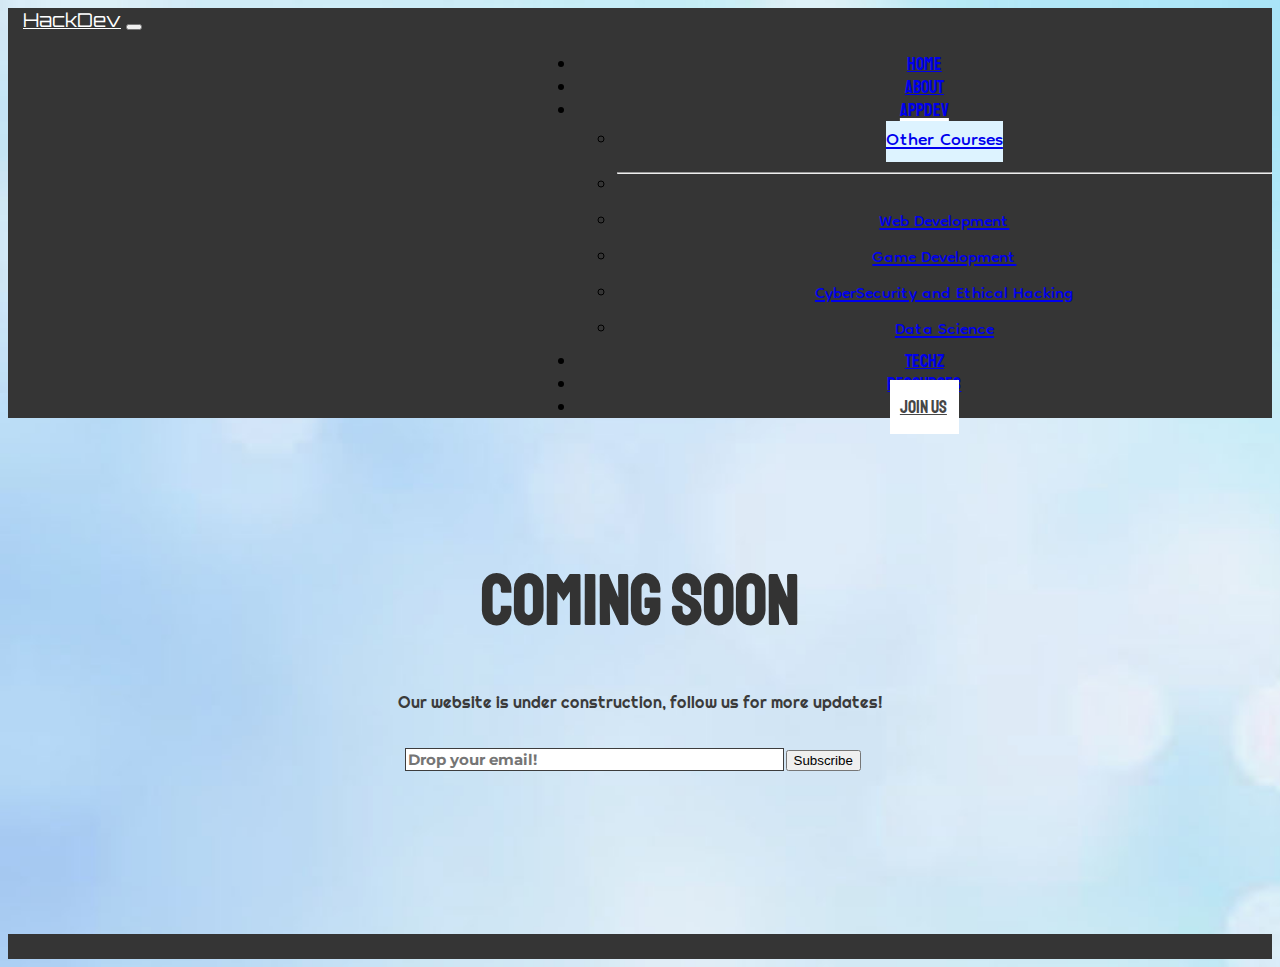
<file: HackDev/app.html>
<!doctype html>
<html lang="en">
  <head>
    <!-- Required meta tags -->
    <meta charset="utf-8">
    <meta name="viewport" content="width=device-width, initial-scale=1">

    <!-- Bootstrap CSS -->
    <link href="https://cdn.jsdelivr.net/npm/bootstrap@5.1.3/dist/css/bootstrap.min.css" rel="stylesheet" integrity="sha384-1BmE4kWBq78iYhFldvKuhfTAU6auU8tT94WrHftjDbrCEXSU1oBoqyl2QvZ6jIW3" crossorigin="anonymous">

    <!-- Google font-->
    <link rel="preconnect" href="https://fonts.googleapis.com">
<link rel="preconnect" href="https://fonts.gstatic.com" crossorigin>
<link href="https://fonts.googleapis.com/css2?family=Cinzel:wght@900&family=Dongle&family=Fredericka+the+Great&family=Montserrat:wght@500&family=Orbitron:wght@700&family=Righteous&family=Staatliches&display=swap" rel="stylesheet">

    <!-- Font Awesome-->
    <link rel="stylesheet" href="https://use.fontawesome.com/releases/v5.3.1/css/all.css" integrity="sha384-mzrmE5qonljUremFsqc01SB46JvROS7bZs3IO2EmfFsd15uHvIt+Y8vEf7N7fWAU" crossorigin="anonymous">

    <!-- mystyle CSS -->
    <link href="mystyle.css" rel="stylesheet">
    <!-- Option 1: Bootstrap Bundle with Popper -->
    <script src="https://cdn.jsdelivr.net/npm/bootstrap@5.1.3/dist/js/bootstrap.bundle.min.js" integrity="sha384-ka7Sk0Gln4gmtz2MlQnikT1wXgYsOg+OMhuP+IlRH9sENBO0LRn5q+8nbTov4+1p" crossorigin="anonymous"></script>

    <title>HackDev Community | App Development</title>

  </head>
  
  <body style="background-image: url('blue.jpg'); background-size: cover; height: 100%;">
        <nav class="navbar navbar-expand-lg navbar-dark">
            <div class="container-fluid" style="background-color: rgb(53, 53, 53) ;font-size: 20px;">
              <a class="navbar-brand" style="font-family: Orbitron; font-size: 19px;color: #fff;" href="#">HackDev</a>
              <button class="navbar-toggler" type="button" data-bs-toggle="collapse" data-bs-target="#navbar-content" aria-controls="navbar-content" aria-expanded="false" aria-label="Toggle navigation">
                <span class="navbar-toggler-icon"></span>
              </button>
              <div class="collapse navbar-collapse" id="navbar-content">
                <ul class="navbar-nav">
                        <li class="nav-item">
                            <a class="nav-link" aria-current="page" href="home.html">Home</a>
                          </li>
                          <li class="nav-item">
                            <a class="nav-link" href="about.html">About</a>
                          </li>
                          <li class="nav-item dropdown">
                            <a class="nav-link active dropdown-toggle" style="text-decoration: 3px solid #fff underline;" href="#" id="navbarDropdown" role="button" data-bs-toggle="dropdown" aria-expanded="false">AppDev</a>
                            <ul class="dropdown-menu" aria-labelledby="navbarDropdown">
                               <li><a class="dropdown-item" href="#" style="background-color: rgb(221, 243, 255); font-size: 28px;"> Other Courses</a></li>
                               <li><hr class="dropdown-divider"></li>
                              <li><a class="dropdown-item" href="web.html">Web Development</a></li>
                              <li><a class="dropdown-item" href="game.html">Game Development</a></li>
                              <li><a class="dropdown-item" href="cyber.html">CyberSecurity and Ethical Hacking</a></li>
                              <li><a class="dropdown-item" href="datasc.html">Data Science</a></li>
                            </ul>
                          </li>
                          <li class="nav-item">
                            <a class="nav-link" aria-current="page" href="tech.html">TechZ</a>
                          </li>
                          <li class="nav-item">
                            <a class="nav-link resources" aria-current="page" href="res.html">Resources</a>
                          </li>
                          <li class="nav-item">
                            <a class="nav-link join" style="background-color: #fff; color: rgb(70, 70, 70); padding-left:10px; padding-right: 12px;" aria-current="page" href="#">Join Us</a>
                          </li>
                </ul>
                    </div>
              </div>
          </nav>

          <h1 style="margin-top: 11%; font-family: Staatliches; font-weight: 600; text-align: center;width: 100%; font-size: 70px; color: rgb(51, 51, 51);">COMING SOON</h1>
          <p style="text-align: center; margin-top: 1%; font-family: Righteous; color: rgb(59, 59, 59);">Our website is under construction, follow us for more updates!</p>
          <form class="d-flex" style="margin-bottom: 1.5%;">
            <input class="form-control me-2" type="search" placeholder="Drop your email!" aria-label="Search" style="width: 30%; border: 0.2px solid rgb(61, 61, 61); margin-left: 31.4%; margin-top: 1.5%; font-family: Montserrat; font-size: 15px; font-weight: bold;">
            <button type="button" class="btn btn-dark btn-md" type="submit" style="height: 29.85%; margin-top: 1.485%; margin-left: -0.2%;">Subscribe</button>
          </form>
          <div class="social_icon">
            <span style="color: dark; font-size: 50px; margin-left: 45%;"><i class="fab fa-facebook-square"></i></span>
            <span style="color: dark; font-size: 50px;"><i class="fab fa-instagram-square"></i></span>
            <span style="color: dark; font-size: 50px;"><i class="fab fa-twitter-square"></i></span>
        </div>

        <div class="bbar" style="background-color: rgb(53, 53, 53); padding: 1%; margin-top: 6.8%;">
        </div>

  </body>
</html>
</file>
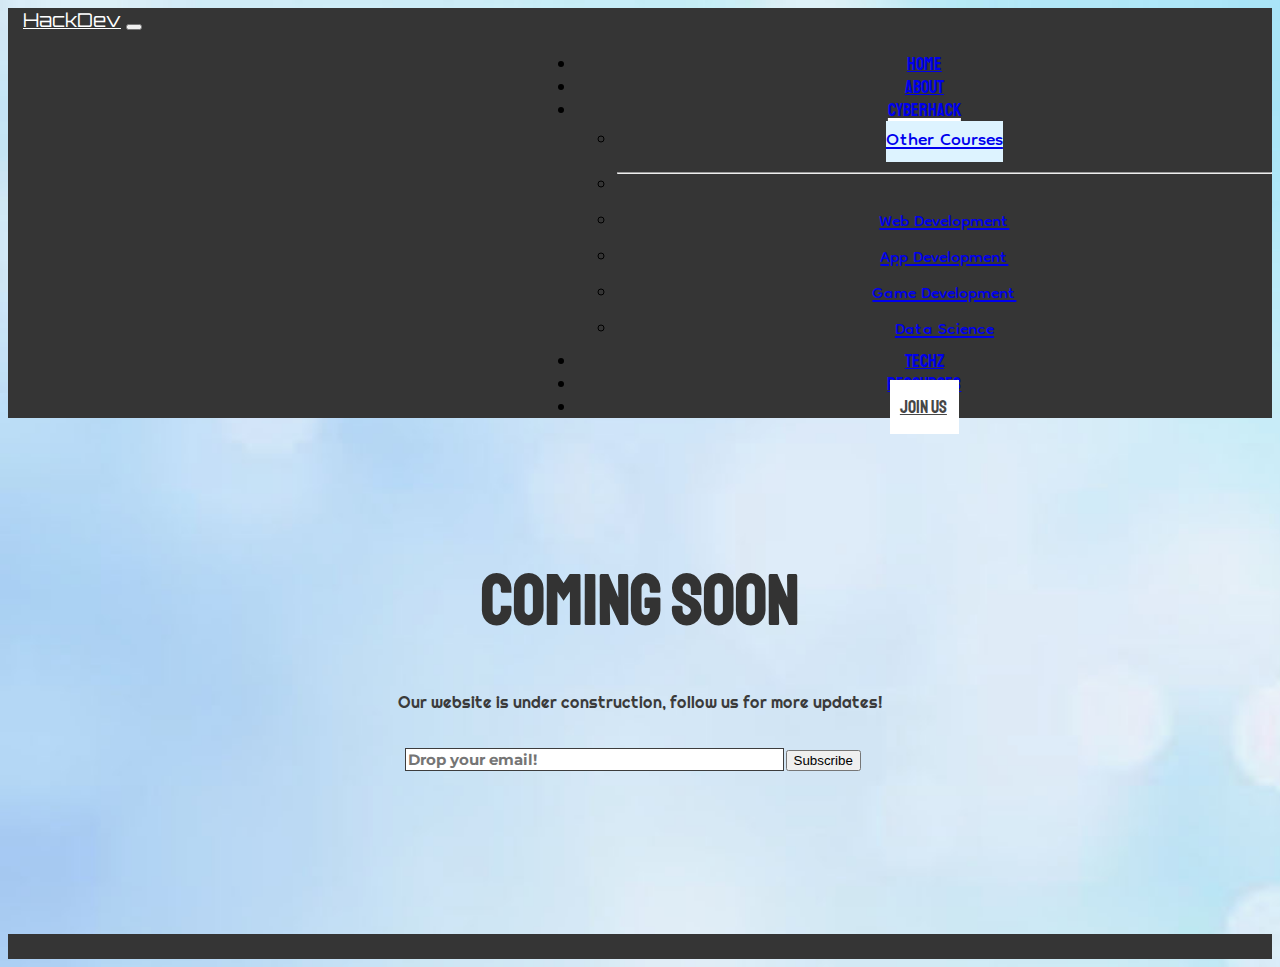
<file: HackDev/cyber.html>
<!doctype html>
<html lang="en">
  <head>
    <!-- Required meta tags -->
    <meta charset="utf-8">
    <meta name="viewport" content="width=device-width, initial-scale=1">

    <!-- Bootstrap CSS -->
    <link href="https://cdn.jsdelivr.net/npm/bootstrap@5.1.3/dist/css/bootstrap.min.css" rel="stylesheet" integrity="sha384-1BmE4kWBq78iYhFldvKuhfTAU6auU8tT94WrHftjDbrCEXSU1oBoqyl2QvZ6jIW3" crossorigin="anonymous">

    <!-- Google font-->
    <link rel="preconnect" href="https://fonts.googleapis.com">
<link rel="preconnect" href="https://fonts.gstatic.com" crossorigin>
<link href="https://fonts.googleapis.com/css2?family=Cinzel:wght@900&family=Dongle&family=Fredericka+the+Great&family=Montserrat:wght@500&family=Orbitron:wght@700&family=Righteous&family=Staatliches&display=swap" rel="stylesheet">

    <!-- Font Awesome-->
    <link rel="stylesheet" href="https://use.fontawesome.com/releases/v5.3.1/css/all.css" integrity="sha384-mzrmE5qonljUremFsqc01SB46JvROS7bZs3IO2EmfFsd15uHvIt+Y8vEf7N7fWAU" crossorigin="anonymous">

    <!-- mystyle CSS -->
    <link href="mystyle.css" rel="stylesheet">
    <!-- Option 1: Bootstrap Bundle with Popper -->
    <script src="https://cdn.jsdelivr.net/npm/bootstrap@5.1.3/dist/js/bootstrap.bundle.min.js" integrity="sha384-ka7Sk0Gln4gmtz2MlQnikT1wXgYsOg+OMhuP+IlRH9sENBO0LRn5q+8nbTov4+1p" crossorigin="anonymous"></script>

    <title>HackDev Community | CyberSecurity & Ethical Hacking</title>

  </head>
  
  <body style="background-image: url('blue.jpg'); background-size: cover; height: 100%;">
        <nav class="navbar navbar-expand-lg navbar-dark">
            <div class="container-fluid" style="background-color: rgb(53, 53, 53) ;font-size: 20px;">
              <a class="navbar-brand" style="font-family: Orbitron; font-size: 19px;color: #fff;" href="#">HackDev</a>
              <button class="navbar-toggler" type="button" data-bs-toggle="collapse" data-bs-target="#navbar-content" aria-controls="navbar-content" aria-expanded="false" aria-label="Toggle navigation">
                <span class="navbar-toggler-icon"></span>
              </button>
              <div class="collapse navbar-collapse" id="navbar-content">
                <ul class="navbar-nav">
                        <li class="nav-item">
                            <a class="nav-link" aria-current="page" href="home.html">Home</a>
                          </li>
                          <li class="nav-item">
                            <a class="nav-link" href="about.html">About</a>
                          </li>
                          <li class="nav-item dropdown">
                            <a class="nav-link active dropdown-toggle" style="text-decoration: 3px solid #fff underline;" href="#" id="navbarDropdown" role="button" data-bs-toggle="dropdown" aria-expanded="false">CyberHack</a>
                            <ul class="dropdown-menu" aria-labelledby="navbarDropdown">
                               <li><a class="dropdown-item" href="#" style="background-color: rgb(221, 243, 255); font-size: 28px;"> Other Courses</a></li>
                               <li><hr class="dropdown-divider"></li>
                              <li><a class="dropdown-item" href="web.html">Web Development</a></li>
                              <li><a class="dropdown-item" href="app.html">App Development</a></li>
                              <li><a class="dropdown-item" href="game.html">Game Development</a></li>
                              <li><a class="dropdown-item" href="datasc.html">Data Science</a></li>
                            </ul>
                          </li>
                          <li class="nav-item">
                            <a class="nav-link" aria-current="page" href="tech.html">TechZ</a>
                          </li>
                          <li class="nav-item">
                            <a class="nav-link resources" aria-current="page" href="res.html">Resources</a>
                          </li>
                          <li class="nav-item">
                            <a class="nav-link join" style="background-color: #fff; color: rgb(70, 70, 70); padding-left:10px; padding-right: 12px;" aria-current="page" href="#">Join Us</a>
                          </li>
                </ul>
                    </div>
              </div>
          </nav>

          <h1 style="margin-top: 11%; font-family: Staatliches; font-weight: 600; text-align: center;width: 100%; font-size: 70px; color: rgb(51, 51, 51);">COMING SOON</h1>
          <p style="text-align: center; margin-top: 1%; font-family: Righteous; color: rgb(59, 59, 59);">Our website is under construction, follow us for more updates!</p>
          <form class="d-flex" style="margin-bottom: 1.5%;">
            <input class="form-control me-2" type="search" placeholder="Drop your email!" aria-label="Search" style="width: 30%; border: 0.2px solid rgb(61, 61, 61); margin-left: 31.4%; margin-top: 1.5%; font-family: Montserrat; font-size: 15px; font-weight: bold;">
            <button type="button" class="btn btn-dark btn-md" type="submit" style="height: 29.85%; margin-top: 1.485%; margin-left: -0.2%;">Subscribe</button>
          </form>
          <div class="social_icon">
            <span style="color: dark; font-size: 50px; margin-left: 45%;"><i class="fab fa-facebook-square"></i></span>
            <span style="color: dark; font-size: 50px;"><i class="fab fa-instagram-square"></i></span>
            <span style="color: dark; font-size: 50px;"><i class="fab fa-twitter-square"></i></span>
        </div>

        <div class="bbar" style="background-color: rgb(53, 53, 53); padding: 1%; margin-top: 6.8%;">
        </div>

  </body>
</html>
</file>
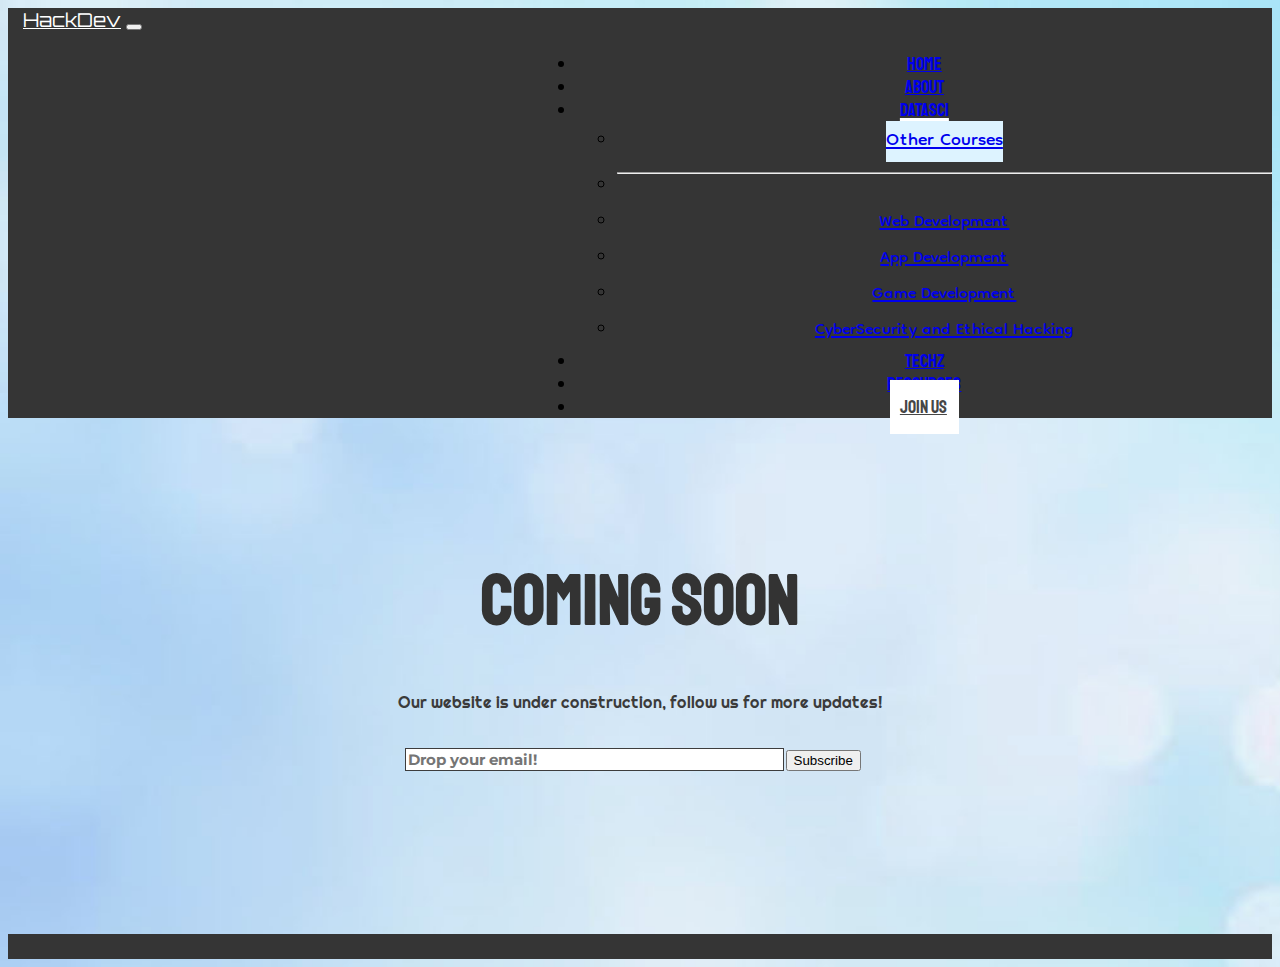
<file: HackDev/datasc.html>
<!doctype html>
<html lang="en">
  <head>
    <!-- Required meta tags -->
    <meta charset="utf-8">
    <meta name="viewport" content="width=device-width, initial-scale=1">

    <!-- Bootstrap CSS -->
    <link href="https://cdn.jsdelivr.net/npm/bootstrap@5.1.3/dist/css/bootstrap.min.css" rel="stylesheet" integrity="sha384-1BmE4kWBq78iYhFldvKuhfTAU6auU8tT94WrHftjDbrCEXSU1oBoqyl2QvZ6jIW3" crossorigin="anonymous">

    <!-- Google font-->
    <link rel="preconnect" href="https://fonts.googleapis.com">
<link rel="preconnect" href="https://fonts.gstatic.com" crossorigin>
<link href="https://fonts.googleapis.com/css2?family=Cinzel:wght@900&family=Dongle&family=Fredericka+the+Great&family=Montserrat:wght@500&family=Orbitron:wght@700&family=Righteous&family=Staatliches&display=swap" rel="stylesheet">

    <!-- Font Awesome-->
    <link rel="stylesheet" href="https://use.fontawesome.com/releases/v5.3.1/css/all.css" integrity="sha384-mzrmE5qonljUremFsqc01SB46JvROS7bZs3IO2EmfFsd15uHvIt+Y8vEf7N7fWAU" crossorigin="anonymous">

    <!-- mystyle CSS -->
    <link href="mystyle.css" rel="stylesheet">
    <!-- Option 1: Bootstrap Bundle with Popper -->
    <script src="https://cdn.jsdelivr.net/npm/bootstrap@5.1.3/dist/js/bootstrap.bundle.min.js" integrity="sha384-ka7Sk0Gln4gmtz2MlQnikT1wXgYsOg+OMhuP+IlRH9sENBO0LRn5q+8nbTov4+1p" crossorigin="anonymous"></script>

    <title>HackDev Community | Data Science</title>

  </head>
  
  <body style="background-image: url('blue.jpg'); background-size: cover; height: 100%;">
        <nav class="navbar navbar-expand-lg navbar-dark">
            <div class="container-fluid" style="background-color: rgb(53, 53, 53) ;font-size: 20px;">
              <a class="navbar-brand" style="font-family: Orbitron; font-size: 19px;color: #fff;" href="#">HackDev</a>
              <button class="navbar-toggler" type="button" data-bs-toggle="collapse" data-bs-target="#navbar-content" aria-controls="navbar-content" aria-expanded="false" aria-label="Toggle navigation">
                <span class="navbar-toggler-icon"></span>
              </button>
              <div class="collapse navbar-collapse" id="navbar-content">
                <ul class="navbar-nav">
                        <li class="nav-item">
                            <a class="nav-link" aria-current="page" href="home.html">Home</a>
                          </li>
                          <li class="nav-item">
                            <a class="nav-link" href="about.html">About</a>
                          </li>
                          <li class="nav-item dropdown">
                            <a class="nav-link active dropdown-toggle" style="text-decoration: 3px solid #fff underline;" href="#" id="navbarDropdown" role="button" data-bs-toggle="dropdown" aria-expanded="false">DataSci</a>
                            <ul class="dropdown-menu" aria-labelledby="navbarDropdown">
                               <li><a class="dropdown-item" href="#" style="background-color: rgb(221, 243, 255); font-size: 28px;"> Other Courses</a></li>
                               <li><hr class="dropdown-divider"></li>
                              <li><a class="dropdown-item" href="web.html">Web Development</a></li>
                              <li><a class="dropdown-item" href="app.html">App Development</a></li>
                              <li><a class="dropdown-item" href="game.html">Game Development</a></li>
                              <li><a class="dropdown-item" href="cyber.html">CyberSecurity and Ethical Hacking</a></li>
                            </ul>
                          </li>
                          <li class="nav-item">
                            <a class="nav-link" aria-current="page" href="tech.html">TechZ</a>
                          </li>
                          <li class="nav-item">
                            <a class="nav-link resources" aria-current="page" href="res.html">Resources</a>
                          </li>
                          <li class="nav-item">
                            <a class="nav-link join" style="background-color: #fff; color: rgb(70, 70, 70); padding-left:10px; padding-right: 12px;" aria-current="page" href="#">Join Us</a>
                          </li>
                </ul>
                    </div>
              </div>
          </nav>

          <h1 style="margin-top: 11%; font-family: Staatliches; font-weight: 600; text-align: center;width: 100%; font-size: 70px; color: rgb(51, 51, 51);">COMING SOON</h1>
          <p style="text-align: center; margin-top: 1%; font-family: Righteous; color: rgb(59, 59, 59);">Our website is under construction, follow us for more updates!</p>
          <form class="d-flex" style="margin-bottom: 1.5%;">
            <input class="form-control me-2" type="search" placeholder="Drop your email!" aria-label="Search" style="width: 30%; border: 0.2px solid rgb(61, 61, 61); margin-left: 31.4%; margin-top: 1.5%; font-family: Montserrat; font-size: 15px; font-weight: bold;">
            <button type="button" class="btn btn-dark btn-md" type="submit" style="height: 29.85%; margin-top: 1.485%; margin-left: -0.2%;">Subscribe</button>
          </form>
          <div class="social_icon">
            <span style="color: dark; font-size: 50px; margin-left: 45%;"><i class="fab fa-facebook-square"></i></span>
            <span style="color: dark; font-size: 50px;"><i class="fab fa-instagram-square"></i></span>
            <span style="color: dark; font-size: 50px;"><i class="fab fa-twitter-square"></i></span>
        </div>

        <div class="bbar" style="background-color: rgb(53, 53, 53); padding: 1%; margin-top: 6.8%;">
        </div>

  </body>
</html>
</file>
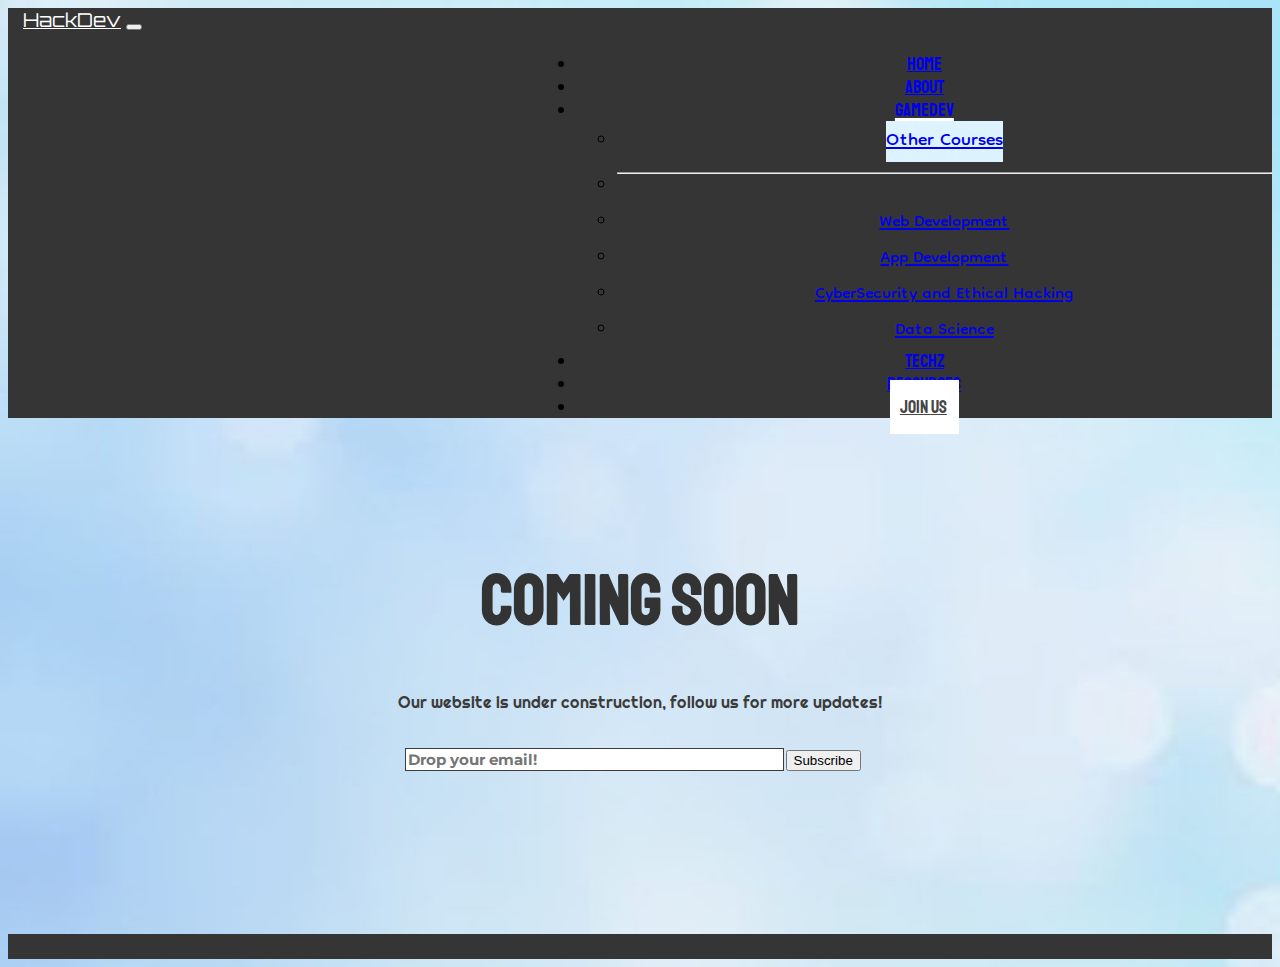
<file: HackDev/game.html>
<!doctype html>
<html lang="en">
  <head>
    <!-- Required meta tags -->
    <meta charset="utf-8">
    <meta name="viewport" content="width=device-width, initial-scale=1">

    <!-- Bootstrap CSS -->
    <link href="https://cdn.jsdelivr.net/npm/bootstrap@5.1.3/dist/css/bootstrap.min.css" rel="stylesheet" integrity="sha384-1BmE4kWBq78iYhFldvKuhfTAU6auU8tT94WrHftjDbrCEXSU1oBoqyl2QvZ6jIW3" crossorigin="anonymous">

    <!-- Google font-->
    <link rel="preconnect" href="https://fonts.googleapis.com">
<link rel="preconnect" href="https://fonts.gstatic.com" crossorigin>
<link href="https://fonts.googleapis.com/css2?family=Cinzel:wght@900&family=Dongle&family=Fredericka+the+Great&family=Montserrat:wght@500&family=Orbitron:wght@700&family=Righteous&family=Staatliches&display=swap" rel="stylesheet">

    <!-- Font Awesome-->
    <link rel="stylesheet" href="https://use.fontawesome.com/releases/v5.3.1/css/all.css" integrity="sha384-mzrmE5qonljUremFsqc01SB46JvROS7bZs3IO2EmfFsd15uHvIt+Y8vEf7N7fWAU" crossorigin="anonymous">

    <!-- mystyle CSS -->
    <link href="mystyle.css" rel="stylesheet">
    <!-- Option 1: Bootstrap Bundle with Popper -->
    <script src="https://cdn.jsdelivr.net/npm/bootstrap@5.1.3/dist/js/bootstrap.bundle.min.js" integrity="sha384-ka7Sk0Gln4gmtz2MlQnikT1wXgYsOg+OMhuP+IlRH9sENBO0LRn5q+8nbTov4+1p" crossorigin="anonymous"></script>

    <title>HackDev Community | Game Development</title>

  </head>
  
  <body style="background-image: url('blue.jpg'); background-size: cover; height: 100%;">
        <nav class="navbar navbar-expand-lg navbar-dark">
            <div class="container-fluid" style="background-color: rgb(53, 53, 53) ;font-size: 20px;">
              <a class="navbar-brand" style="font-family: Orbitron; font-size: 19px;color: #fff;" href="#">HackDev</a>
              <button class="navbar-toggler" type="button" data-bs-toggle="collapse" data-bs-target="#navbar-content" aria-controls="navbar-content" aria-expanded="false" aria-label="Toggle navigation">
                <span class="navbar-toggler-icon"></span>
              </button>
              <div class="collapse navbar-collapse" id="navbar-content">
                <ul class="navbar-nav">
                        <li class="nav-item">
                            <a class="nav-link" aria-current="page" href="home.html">Home</a>
                          </li>
                          <li class="nav-item">
                            <a class="nav-link" href="about.html">About</a>
                          </li>
                          <li class="nav-item dropdown">
                            <a class="nav-link active dropdown-toggle" style="text-decoration: 3px solid #fff underline;" href="#" id="navbarDropdown" role="button" data-bs-toggle="dropdown" aria-expanded="false">GameDev</a>
                            <ul class="dropdown-menu" aria-labelledby="navbarDropdown">
                               <li><a class="dropdown-item" href="#" style="background-color: rgb(221, 243, 255); font-size: 28px;"> Other Courses</a></li>
                               <li><hr class="dropdown-divider"></li>
                              <li><a class="dropdown-item" href="web.html">Web Development</a></li>
                              <li><a class="dropdown-item" href="app.html">App Development</a></li>
                              <li><a class="dropdown-item" href="cyber.html">CyberSecurity and Ethical Hacking</a></li>
                              <li><a class="dropdown-item" href="datasc.html">Data Science</a></li>
                            </ul>
                          </li>
                          <li class="nav-item">
                            <a class="nav-link" aria-current="page" href="tech.html">TechZ</a>
                          </li>
                          <li class="nav-item">
                            <a class="nav-link resources" aria-current="page" href="res.html">Resources</a>
                          </li>
                          <li class="nav-item">
                            <a class="nav-link join" style="background-color: #fff; color: rgb(70, 70, 70); padding-left:10px; padding-right: 12px;" aria-current="page" href="#">Join Us</a>
                          </li>
                </ul>
                    </div>
              </div>
          </nav>

          <h1 style="margin-top: 11%; font-family: Staatliches; font-weight: 600; text-align: center;width: 100%; font-size: 70px; color: rgb(51, 51, 51);">COMING SOON</h1>
          <p style="text-align: center; margin-top: 1%; font-family: Righteous; color: rgb(59, 59, 59);">Our website is under construction, follow us for more updates!</p>
          <form class="d-flex" style="margin-bottom: 1.5%;">
            <input class="form-control me-2" type="search" placeholder="Drop your email!" aria-label="Search" style="width: 30%; border: 0.2px solid rgb(61, 61, 61); margin-left: 31.4%; margin-top: 1.5%; font-family: Montserrat; font-size: 15px; font-weight: bold;">
            <button type="button" class="btn btn-dark btn-md" type="submit" style="height: 29.85%; margin-top: 1.485%; margin-left: -0.2%;">Subscribe</button>
          </form>
          <div class="social_icon">
            <span style="color: dark; font-size: 50px; margin-left: 45%;"><i class="fab fa-facebook-square"></i></span>
            <span style="color: dark; font-size: 50px;"><i class="fab fa-instagram-square"></i></span>
            <span style="color: dark; font-size: 50px;"><i class="fab fa-twitter-square"></i></span>
        </div>

        <div class="bbar" style="background-color: rgb(53, 53, 53); padding: 1%; margin-top: 6.8%;">
        </div>

  </body>
</html>
</file>
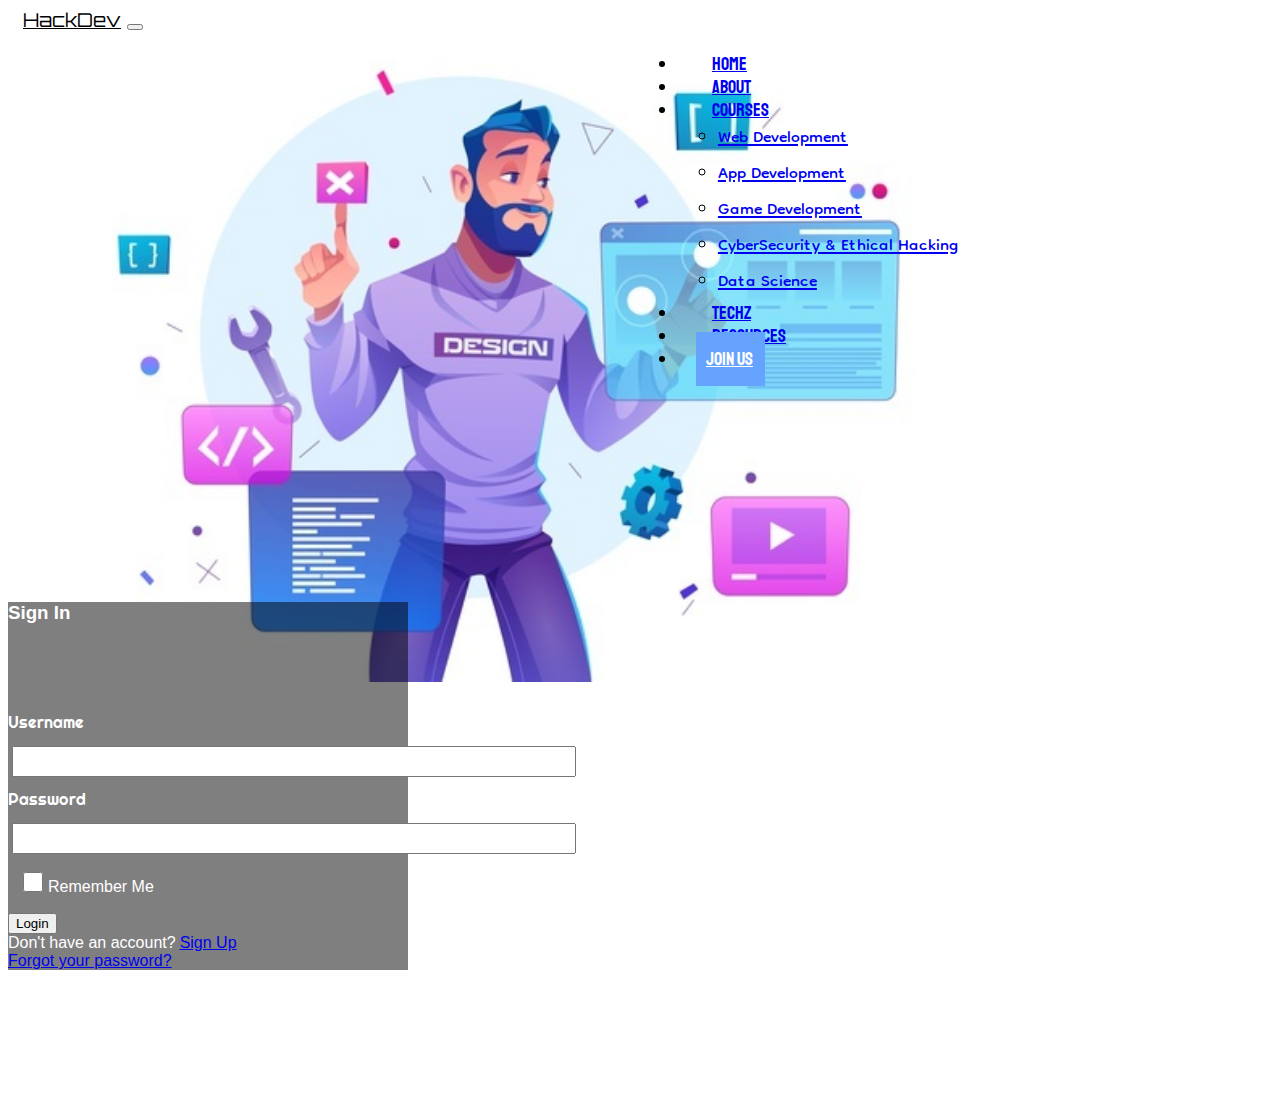
<file: HackDev/login.html>
<!DOCTYPE html>
<html lang="en">
<head>
    <meta charset="UTF-8">
    <meta http-equiv="X-UA-Compatible" content="IE=edge">
    <meta name="viewport" content="width=device-width, initial-scale=1.0">

    <link href="style.css" rel="stylesheet">

    <!-- Bootstrap CSS -->
    <link href="https://cdn.jsdelivr.net/npm/bootstrap@5.1.3/dist/css/bootstrap.min.css" rel="stylesheet" integrity="sha384-1BmE4kWBq78iYhFldvKuhfTAU6auU8tT94WrHftjDbrCEXSU1oBoqyl2QvZ6jIW3" crossorigin="anonymous">

    <!-- Google font-->
    <link rel="preconnect" href="https://fonts.googleapis.com">
<link rel="preconnect" href="https://fonts.gstatic.com" crossorigin>
<link href="https://fonts.googleapis.com/css2?family=Cinzel:wght@900&family=Dongle&family=Orbitron:wght@700&family=Righteous&family=Staatliches&display=swap" rel="stylesheet">

    <!-- Font Awesome-->
    <link rel="stylesheet" href="https://use.fontawesome.com/releases/v5.3.1/css/all.css" integrity="sha384-mzrmE5qonljUremFsqc01SB46JvROS7bZs3IO2EmfFsd15uHvIt+Y8vEf7N7fWAU" crossorigin="anonymous">

    <script src="https://cdn.jsdelivr.net/npm/bootstrap@5.1.3/dist/js/bootstrap.bundle.min.js" integrity="sha384-ka7Sk0Gln4gmtz2MlQnikT1wXgYsOg+OMhuP+IlRH9sENBO0LRn5q+8nbTov4+1p" crossorigin="anonymous"></script>

    <title>HackDev | Login</title>
</head>
<body>
    <div class="navbar navbar-expand-lg navbar-light">
        <div class="container-fluid" style="font-size: 20px;">
          <a class="navbar-brand" style="font-family: Orbitron; font-size: 19px;color: #000" href="#">HackDev</a>
          <button class="navbar-toggler" type="button" data-bs-toggle="collapse" data-bs-target="#navbar-content1" aria-controls="navbar-content1" aria-expanded="false" aria-label="Toggle navigation">
            <span class="navbar-toggler-icon"></span>
          </button>
          <div class="collapse navbar-collapse"  id="navbar-content1">
            <ul class="navbar-nav">
                    <li class="nav-item">
                        <a class="nav-link" aria-current="page" href="home.html">Home</a>
                      </li>
                      <li class="nav-item">
                        <a class="nav-link" href="about.html">About</a>
                      </li>
                      <li class="nav-item dropdown">
                        <a class="nav-link dropdown-toggle" href="#" id="navbarDropdown" role="button" data-bs-toggle="dropdown" aria-expanded="false">Courses</a>
                        <ul class="dropdown-menu" aria-labelledby="navbarDropdown">
                            <li><a class="dropdown-item" href="web.html">Web Development</a></li>
                            <li><a class="dropdown-item" href="app.html">App Development</a></li>
                            <li><a class="dropdown-item" href="game.html">Game Development</a></li>
                            <li><a class="dropdown-item" href="cyber.html">CyberSecurity & Ethical Hacking</a></li>
                            <li><a class="dropdown-item" href="datasc.html">Data Science</a></li>
                          </ul>
                      </li>
                      <li class="nav-item">
                        <a class="nav-link" aria-current="page" href="tech.html">TechZ</a>
                      </li>
                      <li class="nav-item">
                        <a class="nav-link resources" aria-current="page" href="res.html">Resources</a>
                      </li>
                      <li class="nav-item">
                        <a class="nav-link join" style="background-color: hsl(216, 100%, 70%); color: #fff; padding-left:10px; padding-right: 12px;" aria-current="page" href="#">Join Us</a>
                      </li>
            </ul>
                </div>
          </div>
        </div>

        <div class="container">
            <div class="d-flex justify-content-center h-100">
                <div class="card">
                    <div class="card-header">
                        <h3>Sign In</h3>
                        <div class="d-flex justify-content-end social_icon">
                            <span style="color: rgb(29, 79, 245);"><i class="fab fa-facebook-square"></i></span>
                            <span style="color: rgb(231, 104, 87);"><i class="fab fa-google-plus-square"></i></span>
                            <span style="color: rgb(168, 62, 255);"><i class="fab fa-twitter-square"></i></span>
                        </div>
                    </div>
                    <div class="card-body">
                        <form>
                            <p style="margin-top: 22%; color: #fff; font-family: Righteous;">Username</p>
                            <div class="input-group form-group">
                                <div class="input-group-prepend">
                                    <i class="fas fa-user" style="font-size: 19px; margin-top: -15%; margin-left: 1%;"></i>
                                   <input type="text" class="form-control" style="padding: 6px 100px; margin-top: -9%; ">
                                   </div>
                                   </div>
                                   
                            <p style="margin-top: 3%; color: #fff; font-family: Righteous;">Password</p>      
                            <div class="input-group form-group">
                                <div class="input-group-prepend">
                                    <i class="fas fa-key" style="margin-top: -15%; font-size: 19px; margin-left: 1%;"></i>
                                <input type="password" class="form-control" style="padding: 6px 100px; margin-top: -9%;">
                            </div>
                            </div>
                            <div class="row align-items-center remember" style="margin-top: 15px;">
                                <input type="checkbox">Remember Me
                            </div>
                            <div class="form-group">
                                <button class="btn btn-outline-light" style="margin-top: 17px;">Login</button>
                            </div>
                        </form>
                    </div>
                    <div class="card-footer">
                        <div class="d-flex justify-content-center links">
                            Don't have an account?<a href="registration.html">Sign Up</a>
                        </div>
                        <div class="d-flex justify-content-center">
                            <a href="#">Forgot your password?</a>
                        </div>
                    </div>
                </div>
            </div>
        </div>
</body>
</html>
</file>
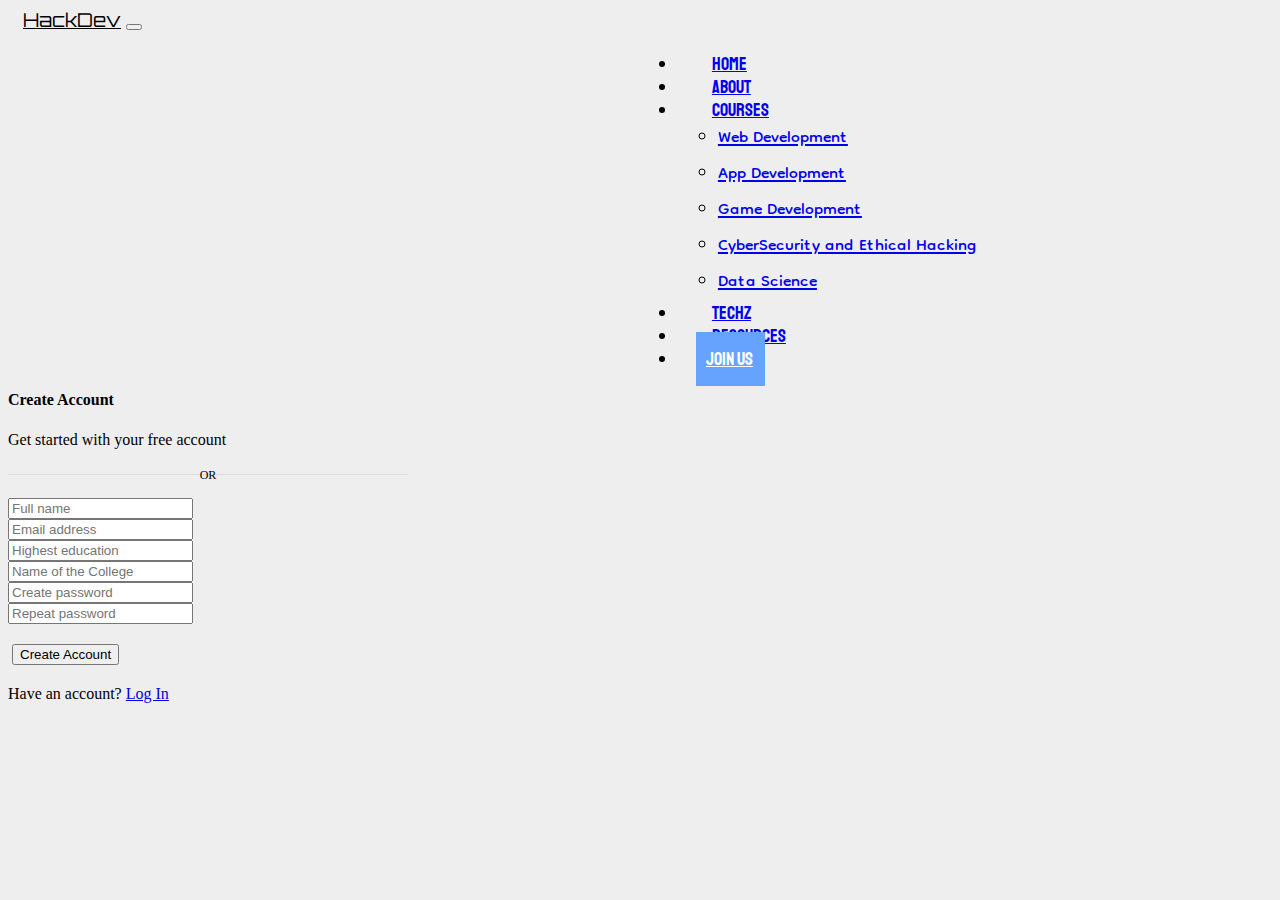
<file: HackDev/registration.html>
<!DOCTYPE html>
<html lang="en">
<head>
    <meta charset="UTF-8">
    <meta http-equiv="X-UA-Compatible" content="IE=edge">
    <meta name="viewport" content="width=device-width, initial-scale=1.0">

    <link href="styl.css" rel="stylesheet">

    <!-- Bootstrap CSS -->
    <link href="https://cdn.jsdelivr.net/npm/bootstrap@5.1.3/dist/css/bootstrap.min.css" rel="stylesheet" integrity="sha384-1BmE4kWBq78iYhFldvKuhfTAU6auU8tT94WrHftjDbrCEXSU1oBoqyl2QvZ6jIW3" crossorigin="anonymous">

    <!-- Google font-->
    <link rel="preconnect" href="https://fonts.googleapis.com">
<link rel="preconnect" href="https://fonts.gstatic.com" crossorigin>
<link href="https://fonts.googleapis.com/css2?family=Cinzel:wght@900&family=Dongle&family=Orbitron:wght@700&family=Righteous&family=Staatliches&display=swap" rel="stylesheet">

    <!-- Font Awesome-->
    <link rel="stylesheet" href="https://use.fontawesome.com/releases/v5.3.1/css/all.css" integrity="sha384-mzrmE5qonljUremFsqc01SB46JvROS7bZs3IO2EmfFsd15uHvIt+Y8vEf7N7fWAU" crossorigin="anonymous">

    <script src="https://cdn.jsdelivr.net/npm/bootstrap@5.1.3/dist/js/bootstrap.bundle.min.js" integrity="sha384-ka7Sk0Gln4gmtz2MlQnikT1wXgYsOg+OMhuP+IlRH9sENBO0LRn5q+8nbTov4+1p" crossorigin="anonymous"></script>

    <title>HackDev | Sign Up</title>
</head>
<body style="background-color: rgb(238, 238, 238);">
    <div class="navbar navbar-expand-lg navbar-light">
        <div class="container-fluid" style="font-size: 20px;">
          <a class="navbar-brand" style="font-family: Orbitron; font-size: 19px;color: #000" href="#">HackDev</a>
          <button class="navbar-toggler" type="button" data-bs-toggle="collapse" data-bs-target="#navbar-content1" aria-controls="navbar-content1" aria-expanded="false" aria-label="Toggle navigation">
            <span class="navbar-toggler-icon"></span>
          </button>
          <div class="collapse navbar-collapse"  id="navbar-content1">
            <ul class="navbar-nav">
                    <li class="nav-item">
                        <a class="nav-link" aria-current="page" href="home.html">Home</a>
                      </li>
                      <li class="nav-item">
                        <a class="nav-link" href="about.html">About</a>
                      </li>
                      <li class="nav-item dropdown">
                        <a class="nav-link dropdown-toggle" href="#" id="navbarDropdown" role="button" data-bs-toggle="dropdown" aria-expanded="false">Courses</a>
                        <ul class="dropdown-menu" aria-labelledby="navbarDropdown">
                            <li><a class="dropdown-item" href="web.html">Web Development</a></li>
                            <li><a class="dropdown-item" href="app.html">App Development</a></li>
                            <li><a class="dropdown-item" href="game.html">Game Development</a></li>
                            <li><a class="dropdown-item" href="cyber.html">CyberSecurity and Ethical Hacking</a></li>
                            <li><a class="dropdown-item" href="datasc.html">Data Science</a></li>
                          </ul>
                      </li>
                      <li class="nav-item">
                        <a class="nav-link" aria-current="page" href="tech.html">TechZ</a>
                      </li>
                      <li class="nav-item">
                        <a class="nav-link resources" aria-current="page" href="res.html">Resources</a>
                      </li>
                      <li class="nav-item">
                        <a class="nav-link join" style="background-color: hsl(216, 100%, 70%); color: #fff; padding-left:10px; padding-right: 12px;" aria-current="page" href="#">Join Us</a>
                      </li>
            </ul>
                </div>
          </div>
        </div>

        <div class="card bg-light">
            <article class="card-body mx-auto" style="max-width: 400px;">
                <h4 class="card-title mt-3 text-center">Create Account</h4>
                <p class="text-center">Get started with your free account</p>
                <p>
                    <div class="d-flex justify-content-center social_icon">
                        <span style="color: rgb(29, 79, 245);"><i class="fab fa-facebook-square"></i></span>
                        <span style="color: rgb(231, 104, 87);"><i class="fab fa-google-plus-square"></i></span>
                        <span style="color: rgb(168, 62, 255);"><i class="fab fa-twitter-square"></i></span>
                    </div>
                </p>
                <p class="divider-text">
                    <span class="bg-light">OR</span>
                </p>
                <form>
                <div class="form-group input-group">
                    <div class="input-group-prepend">
                        <span class="input-group-text"> <i class="fa fa-user" style="font-size: 24px;"></i> </span>
                     </div>
                    <input type="text" class="form-control" placeholder="Full name" type="text">
                </div> <!-- form-group// -->
                <div class="form-group input-group">
                    <div class="input-group-prepend">
                        <span class="input-group-text"> <i class="fas fa-envelope" style="font-size: 24px;"></i> </span>
                     </div>
                    <input type="text" class="form-control" placeholder="Email address" type="email">
                </div> 
                    <!-- form-group// -->
                <div class="form-group input-group">
                    <div class="input-group-prepend">
                        <span class="input-group-text"><i class="fas fa-user-graduate" style="font-size: 24px; size: 1px;"></i></span>
                    </div>
                    <input class="form-control" placeholder="Highest education" type="education">
                </div> <!-- form-group end.// -->
                <div class="form-group input-group">
                    <div class="input-group-prepend">
                        <span class="input-group-text"> <i class="fa fa-building" style="font-size: 24px;"></i> </span>
                    </div>
                    <input class="form-control" placeholder="Name of the College" type="college">
                </div> <!-- form-group// -->
                <div class="form-group input-group">
                    <div class="input-group-prepend">
                        <span class="input-group-text"> <i class="fa fa-lock" style="font-size: 24px;"></i> </span>
                    </div>
                    <input class="form-control" placeholder="Create password" type="password">
                </div> <!-- form-group// -->
                <div class="form-group input-group">
                    <div class="input-group-prepend">
                        <span class="input-group-text"> <i class="fa fa-lock" style="font-size: 24px;"></i> </span>
                    </div>
                    <input class="form-control" placeholder="Repeat password" type="password">
                </div> <!-- form-group// -->                                      
                <div class="form-group">
                    <button type="submit" class="btn btn-primary btn-block" style="margin-top: 5%; margin-left: 1%;"> Create Account  </button>
                </div> <!-- form-group// -->      
                <p class="text-center" style="margin-top: 5%;">Have an account? <a href="login.html">Log In</a> </p>                                                                 
            </form>
            </article>
            </div> <!-- card.// -->
            
            </div> 

</body>
</html>
</file>
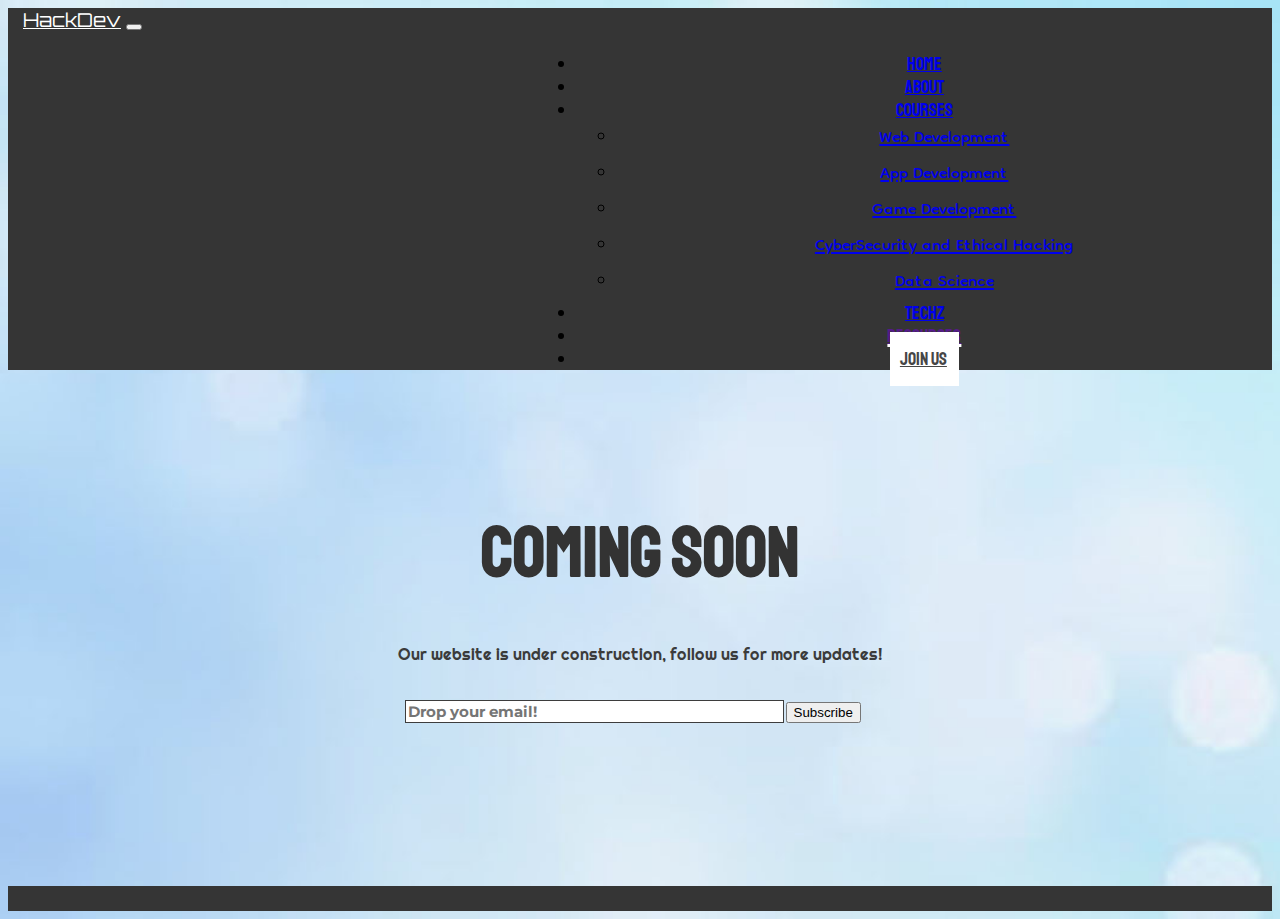
<file: HackDev/res.html>
<!doctype html>
<html lang="en">
  <head>
    <!-- Required meta tags -->
    <meta charset="utf-8">
    <meta name="viewport" content="width=device-width, initial-scale=1">

    <!-- Bootstrap CSS -->
    <link href="https://cdn.jsdelivr.net/npm/bootstrap@5.1.3/dist/css/bootstrap.min.css" rel="stylesheet" integrity="sha384-1BmE4kWBq78iYhFldvKuhfTAU6auU8tT94WrHftjDbrCEXSU1oBoqyl2QvZ6jIW3" crossorigin="anonymous">

    <!-- Google font-->
    <link rel="preconnect" href="https://fonts.googleapis.com">
<link rel="preconnect" href="https://fonts.gstatic.com" crossorigin>
<link href="https://fonts.googleapis.com/css2?family=Cinzel:wght@900&family=Dongle&family=Fredericka+the+Great&family=Montserrat:wght@500&family=Orbitron:wght@700&family=Righteous&family=Staatliches&display=swap" rel="stylesheet">

    <!-- Font Awesome-->
    <link rel="stylesheet" href="https://use.fontawesome.com/releases/v5.3.1/css/all.css" integrity="sha384-mzrmE5qonljUremFsqc01SB46JvROS7bZs3IO2EmfFsd15uHvIt+Y8vEf7N7fWAU" crossorigin="anonymous">

    <!-- mystyle CSS -->
    <link href="mystyle.css" rel="stylesheet">
    <!-- Option 1: Bootstrap Bundle with Popper -->
    <script src="https://cdn.jsdelivr.net/npm/bootstrap@5.1.3/dist/js/bootstrap.bundle.min.js" integrity="sha384-ka7Sk0Gln4gmtz2MlQnikT1wXgYsOg+OMhuP+IlRH9sENBO0LRn5q+8nbTov4+1p" crossorigin="anonymous"></script>

    <title>HackDev Community | Resources</title>

  </head>
  
  <body style="background-image: url('blue.jpg'); background-size: cover; height: 100%;">
        <nav class="navbar navbar-expand-lg navbar-dark">
            <div class="container-fluid" style="background-color: rgb(53, 53, 53) ;font-size: 20px;">
              <a class="navbar-brand" style="font-family: Orbitron; font-size: 19px;color: #fff;" href="#">HackDev</a>
              <button class="navbar-toggler" type="button" data-bs-toggle="collapse" data-bs-target="#navbar-content" aria-controls="navbar-content" aria-expanded="false" aria-label="Toggle navigation">
                <span class="navbar-toggler-icon"></span>
              </button>
              <div class="collapse navbar-collapse" id="navbar-content">
                <ul class="navbar-nav">
                        <li class="nav-item">
                            <a class="nav-link" aria-current="page" href="home.html">Home</a>
                          </li>
                          <li class="nav-item">
                            <a class="nav-link" href="about.html">About</a>
                          </li>
                          <li class="nav-item dropdown">
                            <a class="nav-link dropdown-toggle" href="#" id="navbarDropdown" role="button" data-bs-toggle="dropdown" aria-expanded="false">Courses</a>
                            <ul class="dropdown-menu" aria-labelledby="navbarDropdown">
                               <li><a class="dropdown-item" href="web.html">Web Development</a></li>
                              <li><a class="dropdown-item" href="app.html">App Development</a></li>
                              <li><a class="dropdown-item" href="game.html">Game Development</a></li>
                              <li><a class="dropdown-item" href="cyber.html">CyberSecurity and Ethical Hacking</a></li>
                              <li><a class="dropdown-item" href="datasc.html">Data Science</a></li>
                            </ul>
                          </li>
                          <li class="nav-item">
                            <a class="nav-link" aria-current="page" href="tech.html">TechZ</a>
                          </li>
                          <li class="nav-item" style="text-decoration: 3px solid #fff underline;">
                            <a class="nav-link resources active" aria-current="page" href="">Resources</a>
                          </li>
                          <li class="nav-item">
                            <a class="nav-link join" style="background-color: #fff; color: rgb(70, 70, 70); padding-left:10px; padding-right: 12px;" aria-current="page" href="#">Join Us</a>
                          </li>
                </ul>
                    </div>
              </div>
          </nav>

          <h1 style="margin-top: 11%; font-family: Staatliches; font-weight: 600; text-align: center;width: 100%; font-size: 70px; color: rgb(51, 51, 51);">COMING SOON</h1>
          <p style="text-align: center; margin-top: 1%; font-family: Righteous; color: rgb(59, 59, 59);">Our website is under construction, follow us for more updates!</p>
          <form class="d-flex" style="margin-bottom: 1.5%;">
            <input class="form-control me-2" type="search" placeholder="Drop your email!" aria-label="Search" style="width: 30%; border: 0.2px solid rgb(61, 61, 61); margin-left: 31.4%; margin-top: 1.5%; font-family: Montserrat; font-size: 15px; font-weight: bold;">
            <button type="button" class="btn btn-dark btn-md" type="submit" style="height: 29.85%; margin-top: 1.485%; margin-left: -0.2%;">Subscribe</button>
          </form>
          <div class="social_icon">
            <span style="color: dark; font-size: 50px; margin-left: 45%;"><i class="fab fa-facebook-square"></i></span>
            <span style="color: dark; font-size: 50px;"><i class="fab fa-instagram-square"></i></span>
            <span style="color: dark; font-size: 50px;"><i class="fab fa-twitter-square"></i></span>
        </div>

        <div class="bbar" style="background-color: rgb(53, 53, 53); padding: 1%; margin-top: 6.8%;">
        </div>

  </body>
</html>
</file>
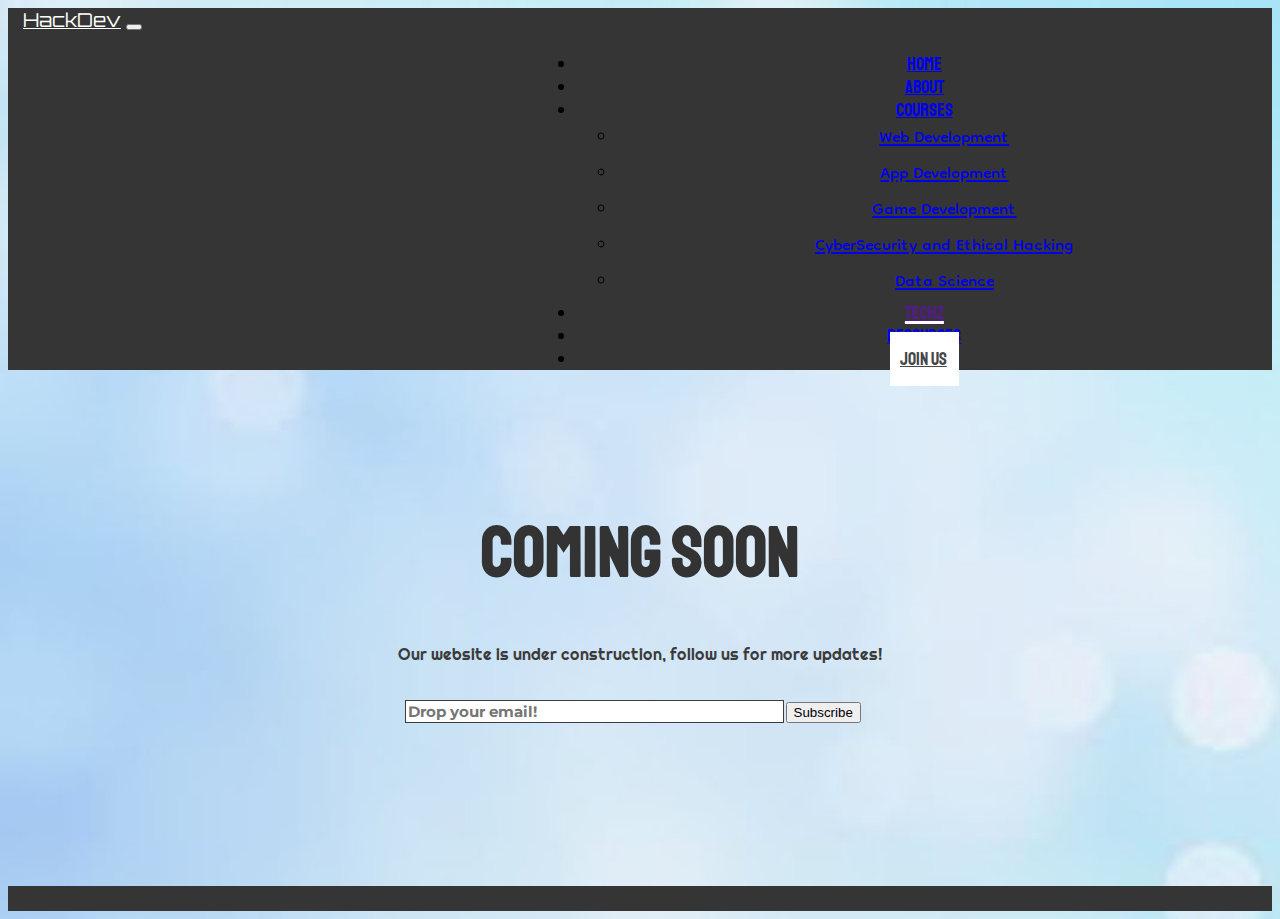
<file: HackDev/tech.html>
<!doctype html>
<html lang="en">
  <head>
    <!-- Required meta tags -->
    <meta charset="utf-8">
    <meta name="viewport" content="width=device-width, initial-scale=1">

    <!-- Bootstrap CSS -->
    <link href="https://cdn.jsdelivr.net/npm/bootstrap@5.1.3/dist/css/bootstrap.min.css" rel="stylesheet" integrity="sha384-1BmE4kWBq78iYhFldvKuhfTAU6auU8tT94WrHftjDbrCEXSU1oBoqyl2QvZ6jIW3" crossorigin="anonymous">

    <!-- Google font-->
    <link rel="preconnect" href="https://fonts.googleapis.com">
<link rel="preconnect" href="https://fonts.gstatic.com" crossorigin>
<link href="https://fonts.googleapis.com/css2?family=Cinzel:wght@900&family=Dongle&family=Fredericka+the+Great&family=Montserrat:wght@500&family=Orbitron:wght@700&family=Righteous&family=Staatliches&display=swap" rel="stylesheet">

    <!-- Font Awesome-->
    <link rel="stylesheet" href="https://use.fontawesome.com/releases/v5.3.1/css/all.css" integrity="sha384-mzrmE5qonljUremFsqc01SB46JvROS7bZs3IO2EmfFsd15uHvIt+Y8vEf7N7fWAU" crossorigin="anonymous">

    <!-- mystyle CSS -->
    <link href="mystyle.css" rel="stylesheet">
    <!-- Option 1: Bootstrap Bundle with Popper -->
    <script src="https://cdn.jsdelivr.net/npm/bootstrap@5.1.3/dist/js/bootstrap.bundle.min.js" integrity="sha384-ka7Sk0Gln4gmtz2MlQnikT1wXgYsOg+OMhuP+IlRH9sENBO0LRn5q+8nbTov4+1p" crossorigin="anonymous"></script>

    <title>HackDev Community | TechZ</title>

  </head>
  
  <body style="background-image: url('blue.jpg'); background-size: cover; height: 100%;">
        <nav class="navbar navbar-expand-lg navbar-dark">
            <div class="container-fluid" style="background-color: rgb(53, 53, 53) ;font-size: 20px;">
              <a class="navbar-brand" style="font-family: Orbitron; font-size: 19px;color: #fff;" href="#">HackDev</a>
              <button class="navbar-toggler" type="button" data-bs-toggle="collapse" data-bs-target="#navbar-content" aria-controls="navbar-content" aria-expanded="false" aria-label="Toggle navigation">
                <span class="navbar-toggler-icon"></span>
              </button>
              <div class="collapse navbar-collapse" id="navbar-content">
                <ul class="navbar-nav">
                        <li class="nav-item">
                            <a class="nav-link" aria-current="page" href="home.html">Home</a>
                          </li>
                          <li class="nav-item">
                            <a class="nav-link" href="about.html">About</a>
                          </li>
                          <li class="nav-item dropdown">
                            <a class="nav-link dropdown-toggle" href="#" id="navbarDropdown" role="button" data-bs-toggle="dropdown" aria-expanded="false">Courses</a>
                            <ul class="dropdown-menu" aria-labelledby="navbarDropdown">
                               <li><a class="dropdown-item" href="web.html">Web Development</a></li>
                              <li><a class="dropdown-item" href="app.html">App Development</a></li>
                              <li><a class="dropdown-item" href="game.html">Game Development</a></li>
                              <li><a class="dropdown-item" href="cyber.html">CyberSecurity and Ethical Hacking</a></li>
                              <li><a class="dropdown-item" href="datasc.html">Data Science</a></li>
                            </ul>
                          </li>
                          <li class="nav-item" style="text-decoration: 3px solid #fff underline;">
                            <a class="nav-link active" aria-current="page" href="">TechZ</a>
                          </li>
                          <li class="nav-item">
                            <a class="nav-link resources" aria-current="page" href="res.html">Resources</a>
                          </li>
                          <li class="nav-item">
                            <a class="nav-link join" style="background-color: #fff; color: rgb(70, 70, 70); padding-left:10px; padding-right: 12px;" aria-current="page" href="#">Join Us</a>
                          </li>
                </ul>
                    </div>
              </div>
          </nav>

          <h1 style="margin-top: 11%; font-family: Staatliches; font-weight: 600; text-align: center;width: 100%; font-size: 70px; color: rgb(51, 51, 51);">COMING SOON</h1>
          <p style="text-align: center; margin-top: 1%; font-family: Righteous; color: rgb(59, 59, 59);">Our website is under construction, follow us for more updates!</p>
          <form class="d-flex" style="margin-bottom: 1.5%;">
            <input class="form-control me-2" type="search" placeholder="Drop your email!" aria-label="Search" style="width: 30%; border: 0.2px solid rgb(61, 61, 61); margin-left: 31.4%; margin-top: 1.5%; font-family: Montserrat; font-size: 15px; font-weight: bold;">
            <button type="button" class="btn btn-dark btn-md" type="submit" style="height: 29.85%; margin-top: 1.485%; margin-left: -0.2%;">Subscribe</button>
          </form>
          <div class="social_icon">
            <span style="color: dark; font-size: 50px; margin-left: 45%;"><i class="fab fa-facebook-square"></i></span>
            <span style="color: dark; font-size: 50px;"><i class="fab fa-instagram-square"></i></span>
            <span style="color: dark; font-size: 50px;"><i class="fab fa-twitter-square"></i></span>
        </div>

        <div class="bbar" style="background-color: rgb(53, 53, 53); padding: 1%; margin-top: 6.8%;">
        </div>

  </body>
</html>
</file>
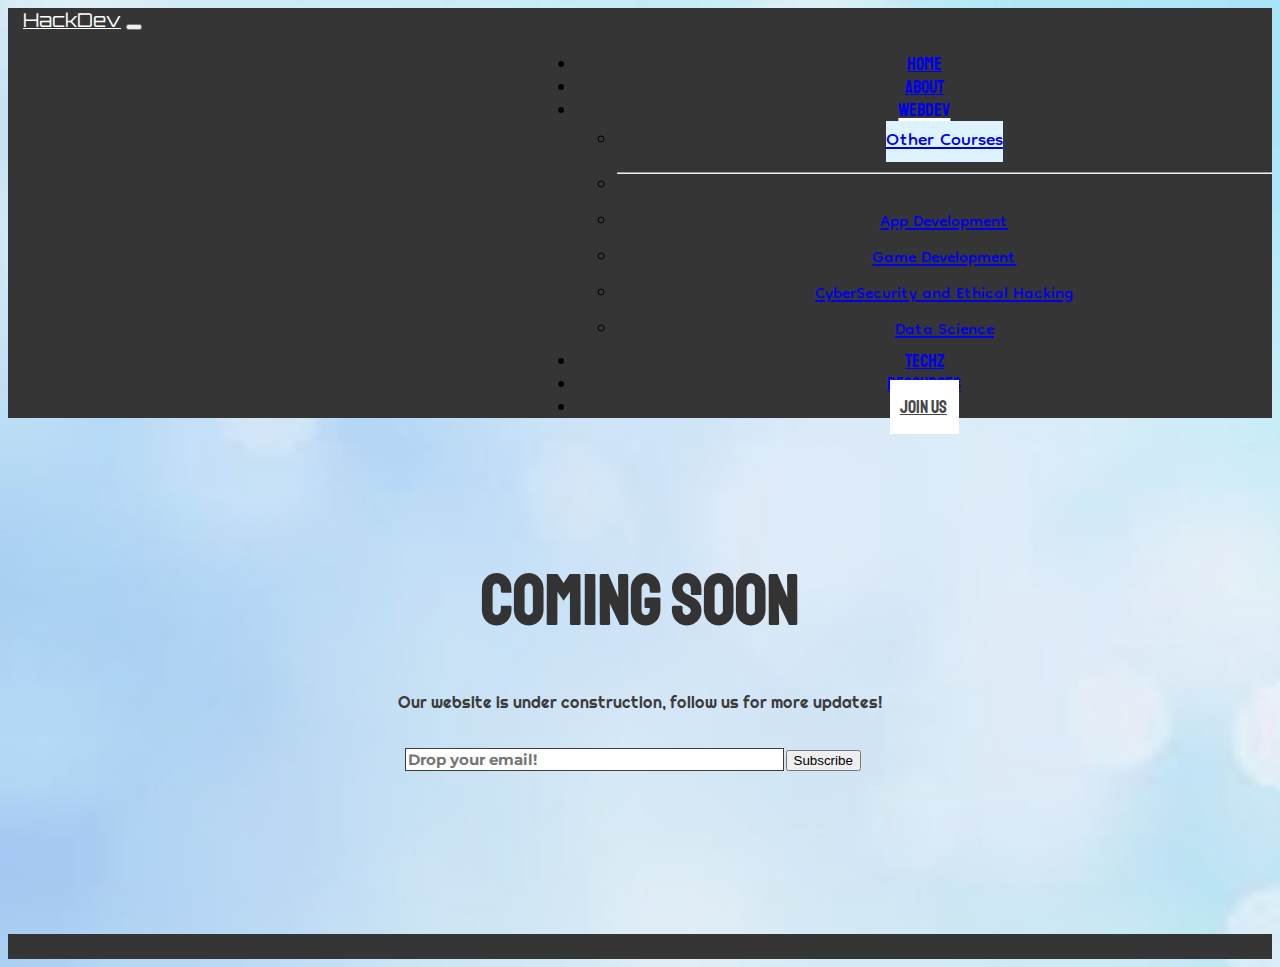
<file: HackDev/web.html>
<!doctype html>
<html lang="en">
  <head>
    <!-- Required meta tags -->
    <meta charset="utf-8">
    <meta name="viewport" content="width=device-width, initial-scale=1">

    <!-- Bootstrap CSS -->
    <link href="https://cdn.jsdelivr.net/npm/bootstrap@5.1.3/dist/css/bootstrap.min.css" rel="stylesheet" integrity="sha384-1BmE4kWBq78iYhFldvKuhfTAU6auU8tT94WrHftjDbrCEXSU1oBoqyl2QvZ6jIW3" crossorigin="anonymous">

    <!-- Google font-->
    <link rel="preconnect" href="https://fonts.googleapis.com">
<link rel="preconnect" href="https://fonts.gstatic.com" crossorigin>
<link href="https://fonts.googleapis.com/css2?family=Cinzel:wght@900&family=Dongle&family=Fredericka+the+Great&family=Montserrat:wght@500&family=Orbitron:wght@700&family=Righteous&family=Staatliches&display=swap" rel="stylesheet">

    <!-- Font Awesome-->
    <link rel="stylesheet" href="https://use.fontawesome.com/releases/v5.3.1/css/all.css" integrity="sha384-mzrmE5qonljUremFsqc01SB46JvROS7bZs3IO2EmfFsd15uHvIt+Y8vEf7N7fWAU" crossorigin="anonymous">

    <!-- mystyle CSS -->
    <link href="mystyle.css" rel="stylesheet">
    <!-- Option 1: Bootstrap Bundle with Popper -->
    <script src="https://cdn.jsdelivr.net/npm/bootstrap@5.1.3/dist/js/bootstrap.bundle.min.js" integrity="sha384-ka7Sk0Gln4gmtz2MlQnikT1wXgYsOg+OMhuP+IlRH9sENBO0LRn5q+8nbTov4+1p" crossorigin="anonymous"></script>

    <title>HackDev Community | Web Development</title>

  </head>
  
  <body style="background-image: url('blue.jpg'); background-size: cover; height: 100%;">
        <nav class="navbar navbar-expand-lg navbar-dark">
            <div class="container-fluid" style="background-color: rgb(53, 53, 53) ;font-size: 20px;">
              <a class="navbar-brand" style="font-family: Orbitron; font-size: 19px;color: #fff;" href="#">HackDev</a>
              <button class="navbar-toggler" type="button" data-bs-toggle="collapse" data-bs-target="#navbar-content" aria-controls="navbar-content" aria-expanded="false" aria-label="Toggle navigation">
                <span class="navbar-toggler-icon"></span>
              </button>
              <div class="collapse navbar-collapse" id="navbar-content">
                <ul class="navbar-nav">
                        <li class="nav-item">
                            <a class="nav-link" aria-current="page" href="home.html">Home</a>
                          </li>
                          <li class="nav-item">
                            <a class="nav-link" href="about.html">About</a>
                          </li>
                          <li class="nav-item dropdown">
                            <a class="nav-link active dropdown-toggle" style="text-decoration: 3px solid #fff underline;" href="#" id="navbarDropdown" role="button" data-bs-toggle="dropdown" aria-expanded="false">WebDev</a>
                            <ul class="dropdown-menu" aria-labelledby="navbarDropdown">
                               <li><a class="dropdown-item" href="#" style="background-color: rgb(221, 243, 255); font-size: 28px;"> Other Courses</a></li>
                               <li><hr class="dropdown-divider"></li>
                              <li><a class="dropdown-item" href="app.html">App Development</a></li>
                              <li><a class="dropdown-item" href="game.html">Game Development</a></li>
                              <li><a class="dropdown-item" href="cyber.html">CyberSecurity and Ethical Hacking</a></li>
                              <li><a class="dropdown-item" href="datasc.html">Data Science</a></li>
                            </ul>
                          </li>
                          <li class="nav-item">
                            <a class="nav-link" aria-current="page" href="tech.html">TechZ</a>
                          </li>
                          <li class="nav-item">
                            <a class="nav-link resources" aria-current="page" href="res.html">Resources</a>
                          </li>
                          <li class="nav-item">
                            <a class="nav-link join" style="background-color: #fff; color: rgb(70, 70, 70); padding-left:10px; padding-right: 12px;" aria-current="page" href="#">Join Us</a>
                          </li>
                </ul>
                    </div>
              </div>
          </nav>

          <h1 style="margin-top: 11%; font-family: Staatliches; font-weight: 600; text-align: center;width: 100%; font-size: 70px; color: rgb(51, 51, 51);">COMING SOON</h1>
          <p style="text-align: center; margin-top: 1%; font-family: Righteous; color: rgb(59, 59, 59);">Our website is under construction, follow us for more updates!</p>
          <form class="d-flex" style="margin-bottom: 1.5%;">
            <input class="form-control me-2" type="search" placeholder="Drop your email!" aria-label="Search" style="width: 30%; border: 0.2px solid rgb(61, 61, 61); margin-left: 31.4%; margin-top: 1.5%; font-family: Montserrat; font-size: 15px; font-weight: bold;">
            <button type="button" class="btn btn-dark btn-md" type="submit" style="height: 29.85%; margin-top: 1.485%; margin-left: -0.2%;">Subscribe</button>
          </form>
          <div class="social_icon">
            <span style="color: dark; font-size: 50px; margin-left: 45%;"><i class="fab fa-facebook"></i></span>
            <span style="color: dark; font-size: 50px;"><i class="fab fa-google-plus-square"></i></span>
            <span style="color: dark; font-size: 50px;"><i class="fab fa-twitter-square"></i></span>
        </div>

        <div class="bbar" style="background-color: rgb(53, 53, 53); padding: 1%; margin-top: 6.8%;">
        </div>

  </body>
</html>
</file>
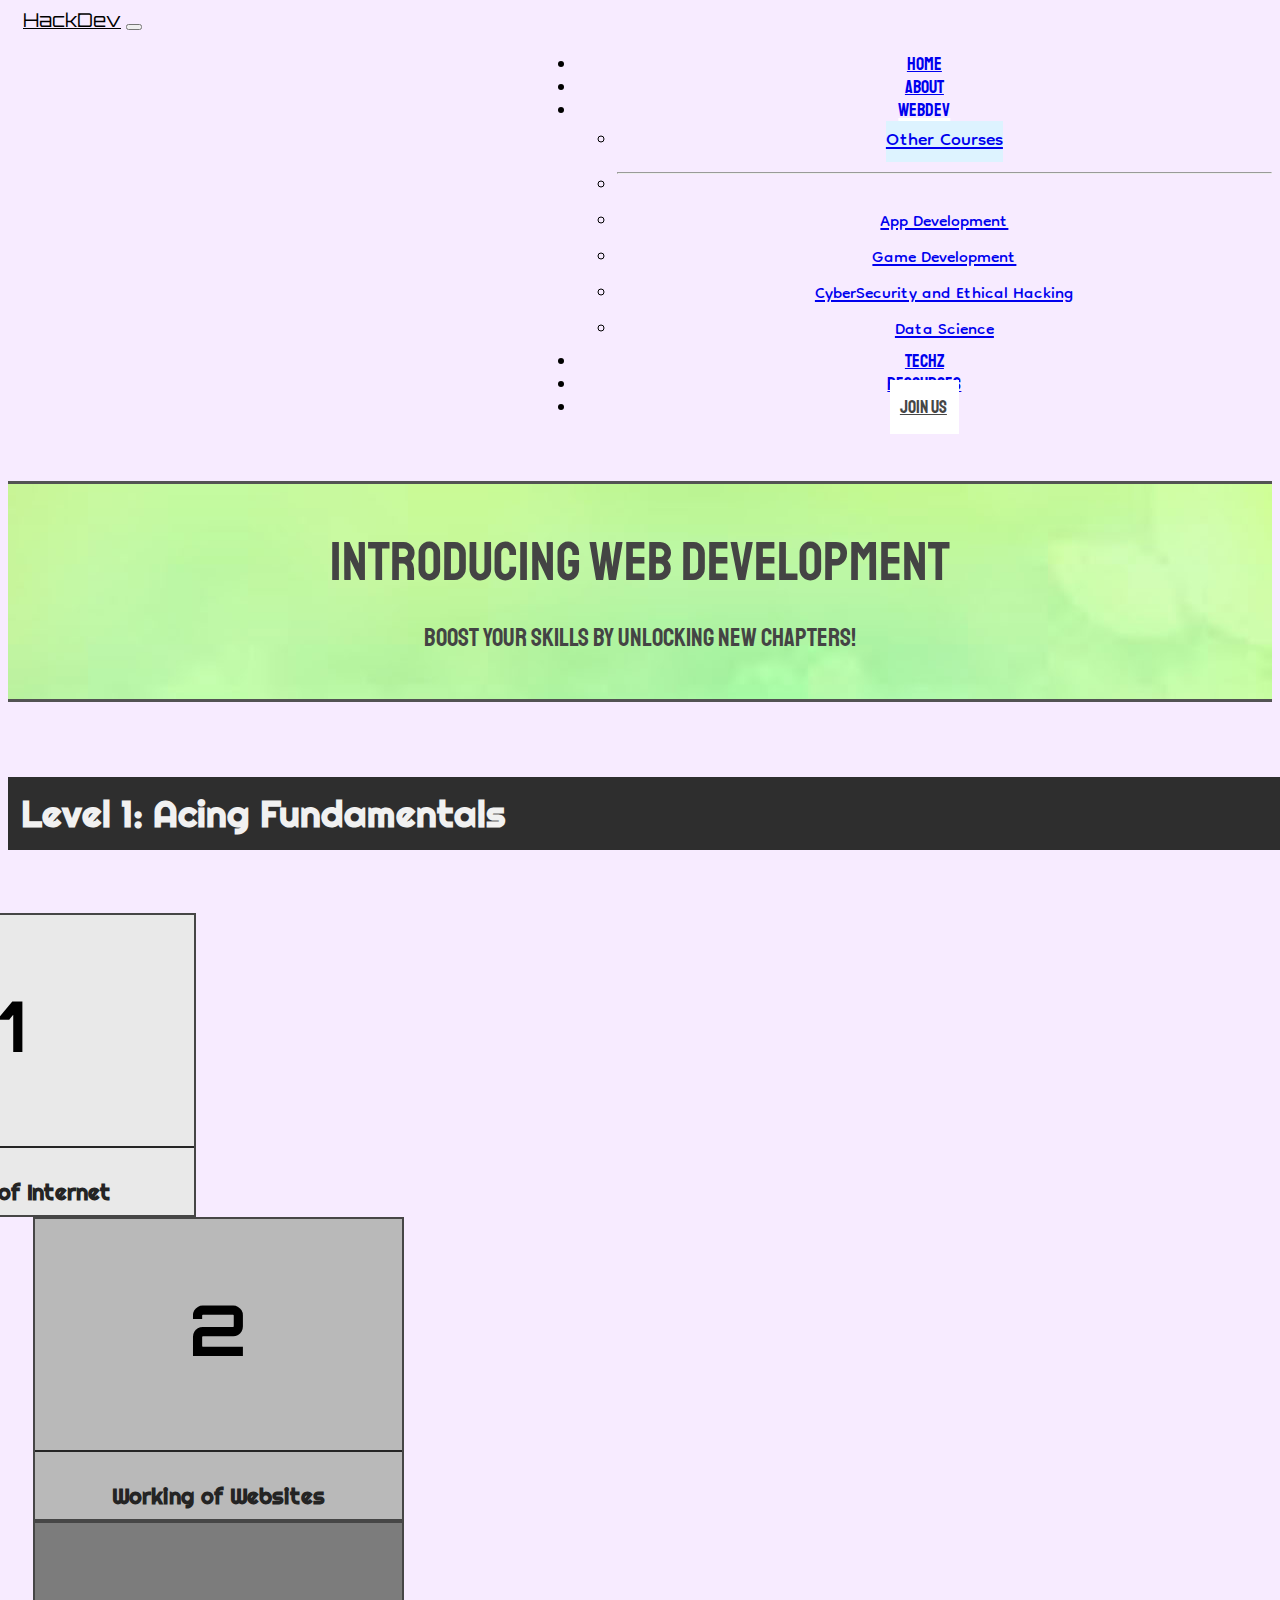
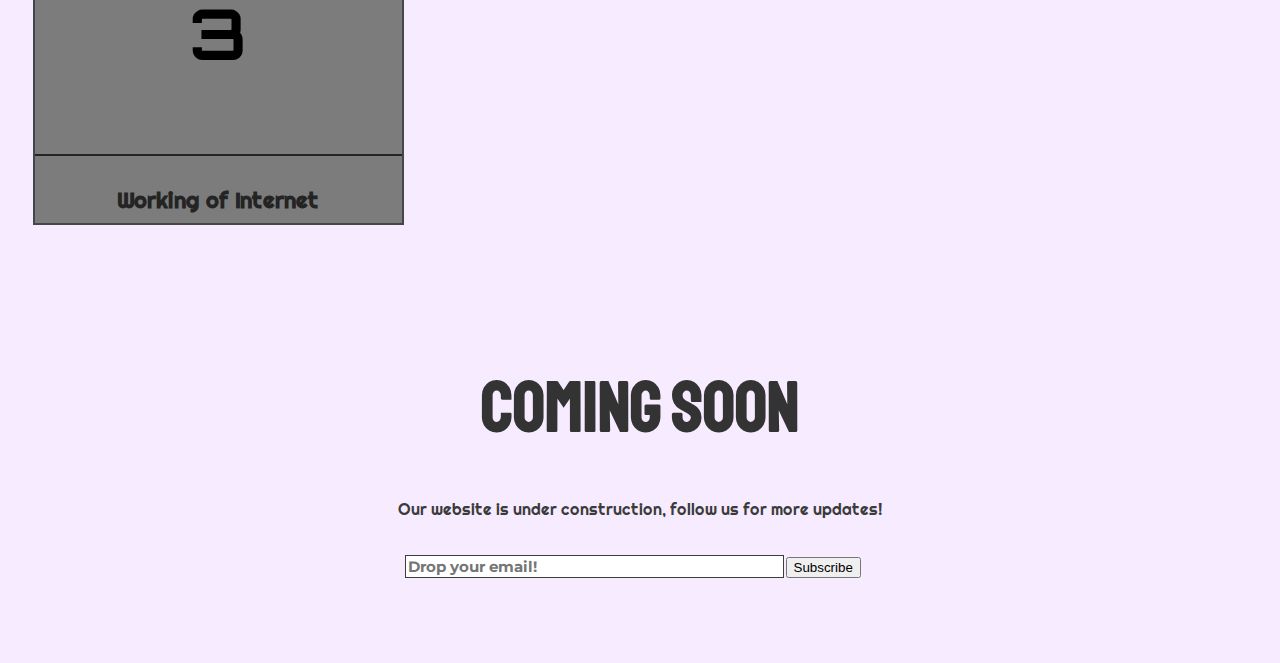
<file: HackDev/webdev.html>
<!doctype html>
<html lang="en">
  <head>
    <!-- Required meta tags -->
    <meta charset="utf-8">
    <meta name="viewport" content="width=device-width, initial-scale=1">

    <!-- Bootstrap CSS -->
    <link href="https://cdn.jsdelivr.net/npm/bootstrap@5.1.3/dist/css/bootstrap.min.css" rel="stylesheet" integrity="sha384-1BmE4kWBq78iYhFldvKuhfTAU6auU8tT94WrHftjDbrCEXSU1oBoqyl2QvZ6jIW3" crossorigin="anonymous">

    <!-- Google font-->
    <link rel="preconnect" href="https://fonts.googleapis.com">
<link rel="preconnect" href="https://fonts.gstatic.com" crossorigin>
<link href="https://fonts.googleapis.com/css2?family=Cinzel:wght@900&family=Dongle&family=Fredericka+the+Great&family=Montserrat:wght@500&family=Orbitron:wght@700&family=Righteous&family=Staatliches&display=swap" rel="stylesheet">

    <!-- Font Awesome-->
    <link rel="stylesheet" href="https://use.fontawesome.com/releases/v5.3.1/css/all.css" integrity="sha384-mzrmE5qonljUremFsqc01SB46JvROS7bZs3IO2EmfFsd15uHvIt+Y8vEf7N7fWAU" crossorigin="anonymous">

    <!-- mystyle CSS -->
    <link href="mystyle.css" rel="stylesheet">
    <!-- Option 1: Bootstrap Bundle with Popper -->
    <script src="https://cdn.jsdelivr.net/npm/bootstrap@5.1.3/dist/js/bootstrap.bundle.min.js" integrity="sha384-ka7Sk0Gln4gmtz2MlQnikT1wXgYsOg+OMhuP+IlRH9sENBO0LRn5q+8nbTov4+1p" crossorigin="anonymous"></script>

    <title>HackDev Community | Web Development</title>

  </head>
  
  <body style="background-color: rgb(247, 235, 255); background-size: cover; height: 100%;">
        <nav class="navbar navbar-expand-lg navbar-light">
            <div class="container-fluid" style="background-color: rgb(247, 235, 255) ;font-size: 20px;">
              <a class="navbar-brand" style="font-family: Orbitron; font-size: 19px;color: #000;" href="#">HackDev</a>
              <button class="navbar-toggler" type="button" data-bs-toggle="collapse" data-bs-target="#navbar-content" aria-controls="navbar-content" aria-expanded="false" aria-label="Toggle navigation">
                <span class="navbar-toggler-icon"></span>
              </button>
              <div class="collapse navbar-collapse" id="navbar-content">
                <ul class="navbar-nav">
                        <li class="nav-item">
                            <a class="nav-link" aria-current="page" href="home.html">Home</a>
                          </li>
                          <li class="nav-item">
                            <a class="nav-link" href="about.html">About</a>
                          </li>
                          <li class="nav-item dropdown">
                            <a class="nav-link active dropdown-toggle" style="text-decoration: 3px solid #fff underline;" href="#" id="navbarDropdown" role="button" data-bs-toggle="dropdown" aria-expanded="false">WebDev</a>
                            <ul class="dropdown-menu" aria-labelledby="navbarDropdown">
                               <li><a class="dropdown-item" href="#" style="background-color: rgb(221, 243, 255); font-size: 28px;"> Other Courses</a></li>
                               <li><hr class="dropdown-divider"></li>
                              <li><a class="dropdown-item" href="app.html">App Development</a></li>
                              <li><a class="dropdown-item" href="game.html">Game Development</a></li>
                              <li><a class="dropdown-item" href="cyber.html">CyberSecurity and Ethical Hacking</a></li>
                              <li><a class="dropdown-item" href="datasc.html">Data Science</a></li>
                            </ul>
                          </li>
                          <li class="nav-item">
                            <a class="nav-link" aria-current="page" href="tech.html">TechZ</a>
                          </li>
                          <li class="nav-item">
                            <a class="nav-link resources" aria-current="page" href="res.html">Resources</a>
                          </li>
                          <li class="nav-item">
                            <a class="nav-link join" style="background-color: #fff; color: rgb(70, 70, 70); padding-left:10px; padding-right: 12px;" aria-current="page" href="#">Join Us</a>
                          </li>
                </ul>
                    </div>
              </div>
          </nav>

          <div class="bar" style="margin-top: 5%; padding: 3.5%; background-image: url('green.jpg'); color: rgb(68, 68, 68); text-align: center; font-family: Staatliches; font-size: 55px; font-weight: 500; border-top: 3.5px solid rgb(83, 83, 83); border-bottom: 3.5px solid rgb(83,83,83);">
           <i class="fas fa-angle-left" style="margin-right: 1%; margin-top: 0.5%;"></i>Introducing Web Development<i class="fas fa-angle-right" style="margin-left: 1%; margin-top: 0.5%;"></i>
           <p style="font-size: 25px; margin-bottom: 0;">Boost your skills by unlocking new chapters!</p>
        </div>

           <h1 style="background-color: rgb(46, 46, 46); margin-top: 6%; font-family: Righteous; font-size: 37px; color: rgb(241, 241, 241); width: 100%; text-align: left; padding: 1%;"><i class="fas fa-file-code"></i> Level 1: Acing Fundamentals</h1>

           <div class="container">
               <div class="row">
                   <div class="col lg-4 md-6 sm-12"></div>
                   <div class="card" style="width: 30%; height: 300px; margin-left: -15%; border: 2px solid rgb(70, 70, 70); background-color: rgb(233, 233, 233);">
                    <div class="card-body">
                      <h2 class="card-title" style="margin-top: 18%; font-family: Orbitron; font-size: 70px;">1</h2>
                      <div class="card-header" style="margin-top: 21%; background-color: rgb(233, 233, 233); border-bottom: 2px solid rgb(37, 37, 37);"></div>
                      <h6 class="card-text" style="margin-top: 8%;"><a href="#" class="card-link" style="color: rgb(36, 36, 36); text-decoration: none;font-size: 22px; font-family: Righteous;">Working of Internet</a></h6>
                    </div>
                  </div>

                  <div class="col lg-4 md-6 sm-12"></div>
                   <div class="card" style="width: 30%; height: 300px; margin-left: 2%; border: 2px solid rgb(70, 70, 70); background-color: rgb(185, 185, 185);">
                    <div class="card-body">
                      <h2 class="card-title" style="margin-top: 18%; font-family: Orbitron; font-size: 70px;">2</h2>
                      <div class="card-header" style="margin-top: 21%; background-color: rgb(185,185,185); border-bottom: 2px solid rgb(37, 37, 37);"></div>
                      <h6 class="card-text" style="margin-top: 8%;"><a href="#" class="card-link" style="color: rgb(36, 36, 36); text-decoration: none;font-size: 22px; font-family: Righteous;">Working of Websites</a></h6>
                    </div>
                  </div>

                  <div class="col lg-4 md-6 sm-12"></div>
                   <div class="card" style="width: 30%; height: 300px; margin-left: 2%; border: 2px solid rgb(70, 70, 70); background-color: rgb(124, 124, 124);">
                    <div class="card-body">
                      <h2 class="card-title" style="margin-top: 18%; font-family: Orbitron; font-size: 70px;">3</h2>
                      <div class="card-header" style="margin-top: 21%; background-color: rgb(124,124,124);; border-bottom: 2px solid rgb(37, 37, 37);"></div>
                      <h6 class="card-text" style="margin-top: 8%;"><a href="#" class="card-link" style="color: rgb(36, 36, 36); text-decoration: none;font-size: 22px; font-family: Righteous;">Working of Internet</a></h6>
                    </div>
                  </div>

               </div>
           </div>

           

          <h1 style="margin-top: 11%; font-family: Staatliches; font-weight: 600; text-align: center;width: 100%; font-size: 70px; color: rgb(51, 51, 51);">COMING SOON</h1>
          <p style="text-align: center; margin-top: 1%; font-family: Righteous; color: rgb(59, 59, 59);">Our website is under construction, follow us for more updates!</p>
          <form class="d-flex" style="margin-bottom: 1.5%;">
            <input class="form-control me-2" type="search" placeholder="Drop your email!" aria-label="Search" style="width: 30%; border: 0.2px solid rgb(61, 61, 61); margin-left: 31.4%; margin-top: 1.5%; font-family: Montserrat; font-size: 15px; font-weight: bold;">
            <button type="button" class="btn btn-dark btn-md" type="submit" style="height: 29.85%; margin-top: 1.485%; margin-left: -0.2%;">Subscribe</button>
          </form>
          <div class="social_icon">
            <span style="color: dark; font-size: 50px; margin-left: 45%;"><i class="fab fa-facebook"></i></span>
            <span style="color: dark; font-size: 50px;"><i class="fab fa-google-plus-square"></i></span>
            <span style="color: dark; font-size: 50px;"><i class="fab fa-twitter-square"></i></span>
        </div>

  </body>
</html>
</file>
<file: HackDev/mystyle.css>
.navbar-nav{
    margin-left: 45%;
    padding: 0;
}
.nav-link{
    margin: 10px 18px;
    padding: 1rem;
    font-family: Staatliches;
    font-size: large;
}
.navbar-brand{
    margin-top: 0;
    margin-left: 15px;
    padding: 0;
}
#navbar-content{
    text-align: center;
}
.container{
    margin-top: 5%;
    margin-right: 3%;
    text-align: center;
}
.btn:hover{
    color: white;
    cursor: pointer;
}
.dropdown-item{
    font-family: Dongle;
    font-size: 25px;
}
</file>
<file: HackDev/style.css>
.navbar-nav{
    margin-left: 53%;
    padding: 0;
}
.active{
    text-decoration: 2px solid underline;
    text-decoration-color: #fbc92d;
}
.nav-link{
    margin: 10px 18px;
    padding: 1rem;
    font-family: Staatliches;
    font-size: large;
}
.navbar-brand{
    margin-top: 0;
    margin-left: 15px;
    padding: 0;
}
#navbar-content{
    text-align: center;
}
@import url('https://fonts.googleapis.com/css?family=Numans');

html,body{
    background-image: url('bg3.jpg');
    background-size: 80%;
    background-repeat: no-repeat;
    height: 90%;
    font-family: 'Numans', sans-serif;
    }

.container{
height: 100%;
align-content: center;
}

.card{
height: 92%;
margin-top: 5%;
margin-bottom: auto;
width: 400px;
background-color: rgba(0,0,0,0.5) !important;
}

.social_icon span{
font-size: 60px;
margin-top: 60%;
margin-left: 8%;
}

.social_icon span:hover{
color: white;
cursor: pointer;
}

.social_icon i:hover{
    background-color: rgba(248, 248, 248, 0.61);
    cursor: pointer;
    }

.card-header h3{
color: white;
}

.social_icon{
position: absolute;
right: 29.5%;
top: -35px;
}

.form-control{
    width: 90%;
}

input:focus{
outline: 0 0 0 0  !important;
box-shadow: 0 0 0 0 !important;

}

.remember{
color: white;
}

.remember input
{
width: 20px;
height: 20px;
margin-left: 15px;
margin-right: 5px;
}

.login_btn{
color: black;
background-color: #FFC312;
width: 100px;
}

.login_btn:hover{
color: black;
background-color: white;
}

.links{
color: white;
}

.links a{
margin-left: 4px;
}
.dropdown-item{
    font-family: Dongle;
    font-size: 25px;
}
</file>
<file: HackDev/styl.css>
.navbar-nav{
    margin-left: 53%;
    padding: 0;
}
.active{
    text-decoration: 2px solid underline;
    text-decoration-color: #fbc92d;
}
.nav-link{
    margin: 10px 18px;
    padding: 1rem;
    font-family: Staatliches;
    font-size: large;
}
.navbar-brand{
    margin-top: 0;
    margin-left: 15px;
    padding: 0;
}
#navbar-content{
    text-align: center;
}
.divider-text {
    position: relative;
    text-align: center;
    margin-top: 15px;
    margin-bottom: 15px;
}
.divider-text span {
    padding: 7px;
    font-size: 12px;
    position: relative;   
    z-index: 2;
}
.divider-text:after {
    content: "";
    position: absolute;
    width: 100%;
    border-bottom: 1px solid #ddd;
    top: 55%;
    left: 0;
    z-index: 1;
}

.btn-facebook {
    background-color: #405D9D;
    color: #fff;
}
.btn-twitter {
    background-color: #42AEEC;
    color: #fff;
}
.social_icon span{
    font-size: 50px;
    margin-top: -3%;
    margin-left: 5%;
    float: left;
    }
    
    .social_icon span:hover{
    color: white;
    cursor: pointer;
    }
    .dropdown-item{
        font-family: Dongle;
        font-size: 25px;
    }
</file>
